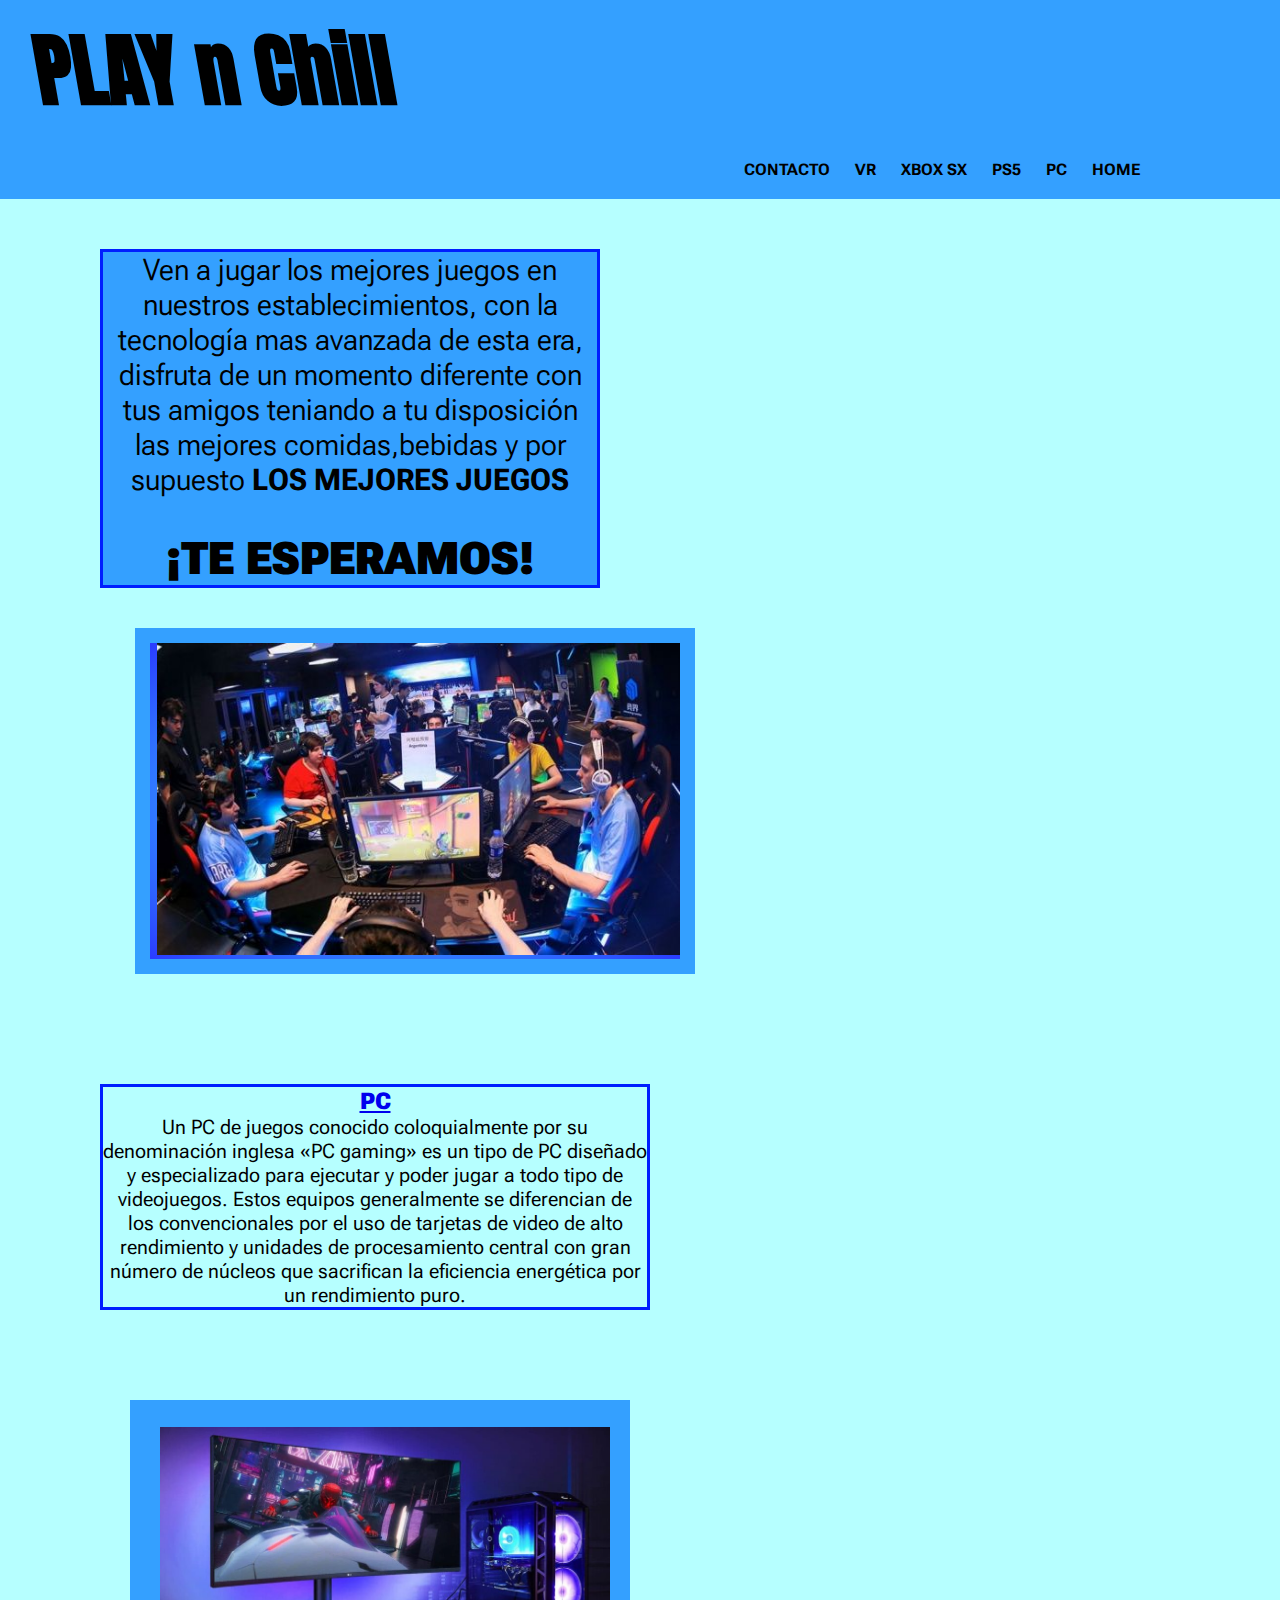
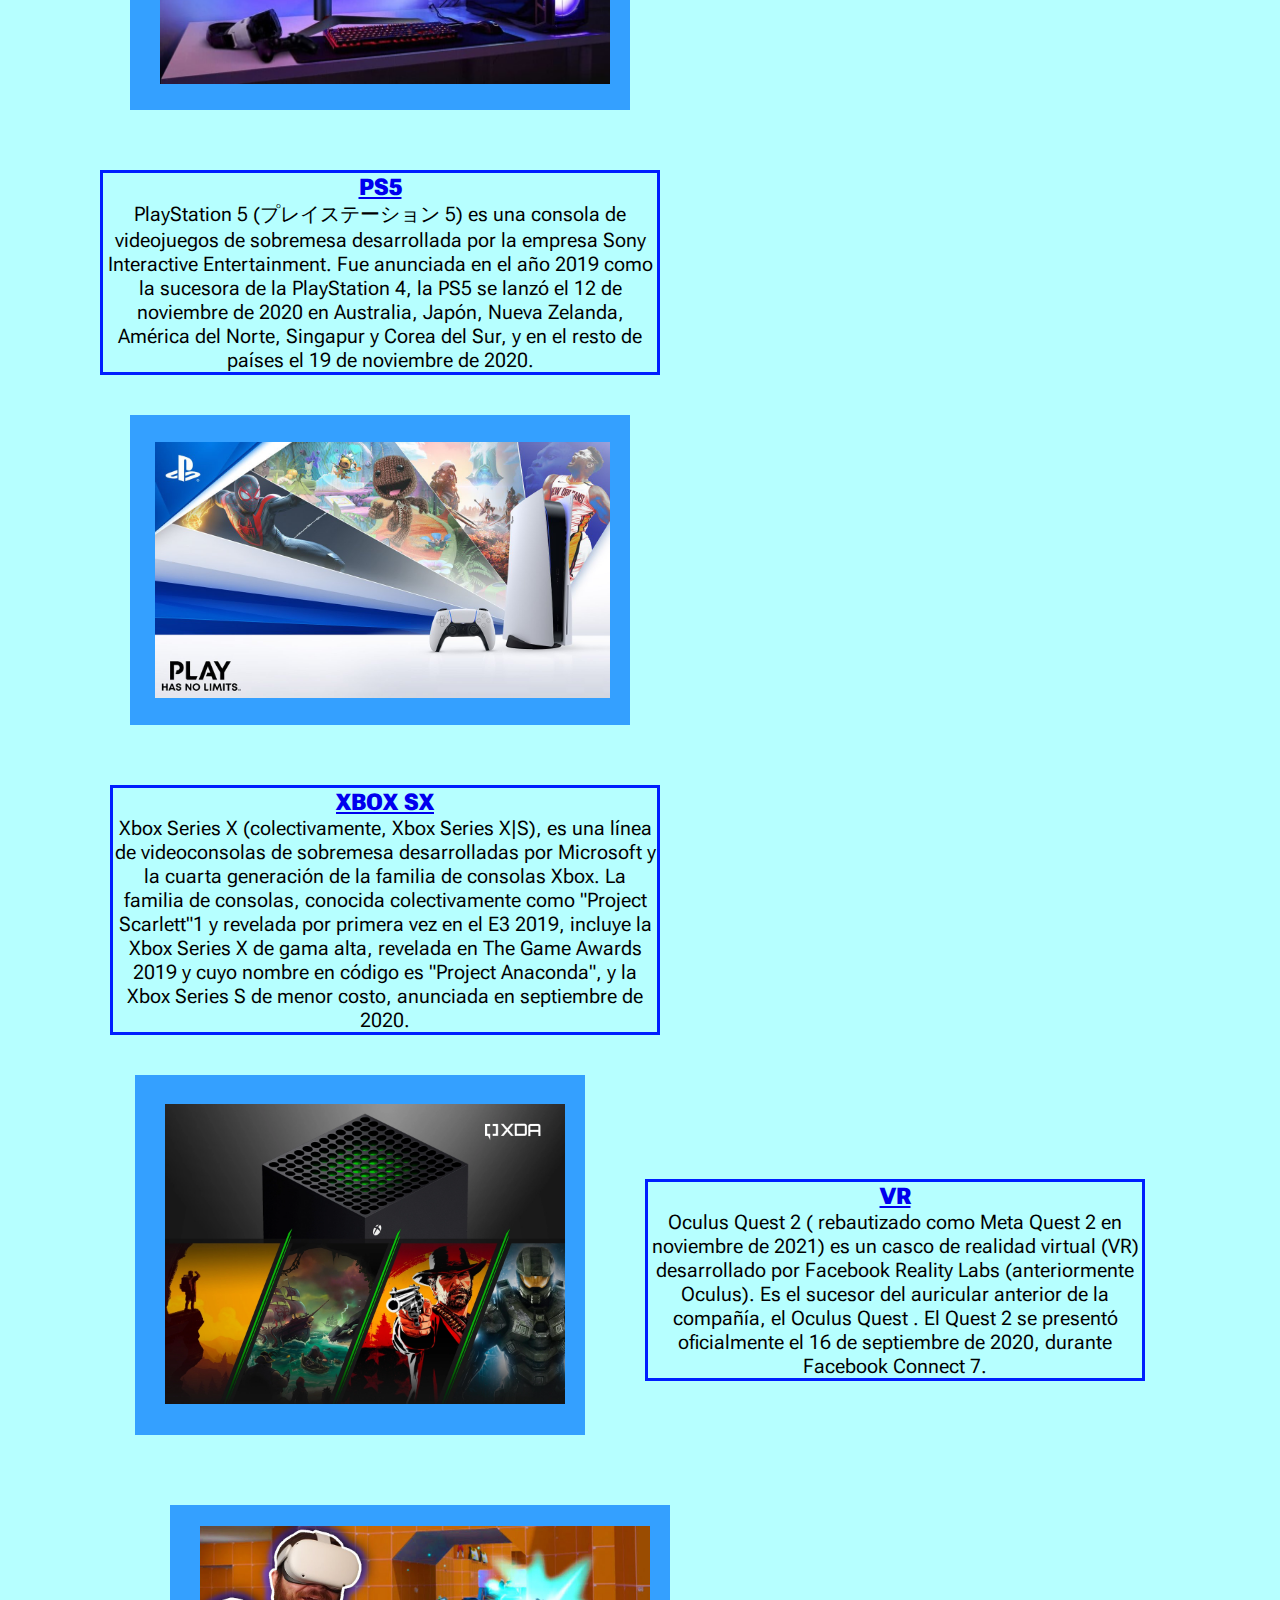
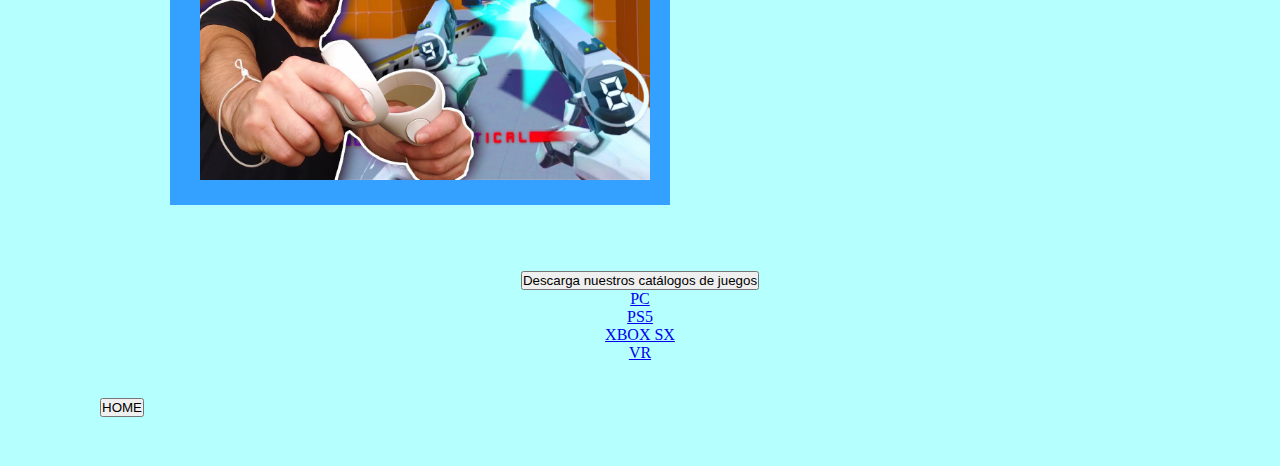
<file: index.html>
<!DOCTYPE html>
<html lang="en">
<head>
    <meta charset="UTF-8">
    <meta http-equiv="X-UA-Compatible" content="IE=edge">
    <meta name="viewport" content="width=device-width, initial-scale=1.0">
    <link rel="preconnect" href="https://fonts.googleapis.com">
    <link rel="preconnect" href="https://fonts.gstatic.com" crossorigin>
    <link href="https://fonts.googleapis.com/css2?family=Anton&family=Roboto+Flex:opsz,wght@8..144,300&display=swap" rel="stylesheet">
    <link href="https://cdn.jsdelivr.net/npm/bootstrap@5.2.0-beta1/dist/css/bootstrap.min.css" rel="stylesheet" integrity="sha384-0evHe/X+R7YkIZDRvuzKMRqM+OrBnVFBL6DOitfPri4tjfHxaWutUpFmBp4vmVor" crossorigin="anonymous">
     
      <link rel="stylesheet" href="Estilos.css">
      <title>Play n Chill</title>
</head>
<body>
     <header>
         <h1>
             PLAY n Chill
         </h1>

         <div class="menu">
            <section>
              <nav>
                <ul>
                    
                   <a href="index.html"><li>HOME</li></a>
                   <a href="PC.html"><li>PC</li></a>
                   <a href="PS5.html"><li>PS5</li></a>
                   <a href="XBOX SX.html"><li>XBOX SX</li></a>
                   <a href="VR.html"><li>VR</li></a>
                   <a href="CONTACTO.html"><li>CONTACTO</li></a>
                    
                </ul>
              </nav> 
            </section>
         </div>
     
     </header>

     <!-- dentro del comentario, como una oración --> 

    <main class="contenedorp">

    
       <section>
        <div class="letras-1" id="letras">
           <p>Ven a jugar los mejores juegos en nuestros establecimientos, con la tecnología mas avanzada de esta era, disfruta de un momento diferente con tus amigos teniando a tu disposición las mejores comidas,bebidas y por supuesto <b> LOS MEJORES JUEGOS</b> </p>
                <br>
           
           <h2><b>¡TE ESPERAMOS!</b></h2> 
        </div>

       </section>

       
       <div class="img-1" id="img">
          
            <img src="./imagenes/gente jugando en un cyber.jpeg" width="100%" alt="gaming place">
          
        
       </div>

    
         <br>

    <div class="letras-2" id="letras">
       <section>   
             <a href="PC.html"><h3><b>PC</b></h3></a>  
                 
             <p>Un PC de juegos conocido coloquialmente por su 
                denominación inglesa «PC gaming» es un tipo de PC 
                diseñado y especializado para ejecutar y poder jugar a todo 
                tipo de videojuegos. Estos equipos generalmente se 
                diferencian de los convencionales por el uso de tarjetas de 
                video de alto rendimiento y unidades de procesamiento 
                central con gran número de núcleos que sacrifican la 
                eficiencia energética por un rendimiento puro. </p>
       </section>
    </div>

    <div class="img-2" id="img" id="img">
       <img src="./imagenes/PC GAMING.jpg"  width="100%"   alt="PC GAMING">
     
    </div>

    <div class="letras-3" id="letras">
       <section>

        <a href="PS5.html"><h3><b>PS5</b></h3></a>
           
              
          <p>PlayStation 5 (プレイステーション 5) es una consola de videojuegos de sobremesa desarrollada por la empresa Sony Interactive Entertainment. Fue anunciada en el año 2019 como la sucesora de la PlayStation 4, la PS5 se lanzó el 12 de noviembre de 2020 en Australia, Japón, Nueva Zelanda, América del Norte, Singapur y Corea del Sur, y en el resto de países el 19 de noviembre de 2020. </p>
        
       </section>
    </div>

      <div class="img-3" id="img">
         <img src="./imagenes/ps5 games.jpg" width="100%" alt="PS5">
      </div>

    <div class="letras-4" id="letras">
       <section>
        <a href="XBOX SX.html"><h3><b>XBOX SX</b></h3></a>
        
          
          <p>Xbox Series X (colectivamente, Xbox Series X|S), es una línea de videoconsolas de sobremesa desarrolladas por Microsoft y la cuarta generación de la familia de consolas Xbox. La familia de consolas, conocida colectivamente como "Project Scarlett"1​ y revelada por primera vez en el E3 2019, incluye la Xbox Series X de gama alta, revelada en The Game Awards 2019 y cuyo nombre en código es "Project Anaconda", y la Xbox Series S de menor costo, anunciada en septiembre de 2020.</p>
        
       </section>
    </div>

    
    <div class="img-4" id="img">
         <img src="./imagenes/xbox pro" width="100%" alt="XBOX SX">
    </div>

    <div class="letras-5" id="letras"> 
       <section>

        <a href="VR.html"><h3><b>VR</b></h3></a>

         <p>Oculus Quest 2 ( rebautizado como Meta Quest 2 en noviembre de 2021) es un casco de realidad virtual (VR) desarrollado por Facebook Reality Labs (anteriormente Oculus). Es el sucesor del auricular anterior de la compañía, el Oculus Quest . El Quest 2 se presentó oficialmente el 16 de septiembre de 2020, durante Facebook Connect 7.</p>
       
      </section>
    </div> 
    

    <div class="img-5" id="img">
      <img src="./imagenes/vr gaming.jpg"  width="100%" alt="OCULUS VR">
    </div>
   

    </main>

    <br>
    <br>

      <!--Agregué botón para descargas de bootstrap con varias opciones-->

      <div class="descarga">
         <button class="btn btn-secondary dropdown-toggle" type="button" id="dropdownMenuButton1" data-bs-toggle="dropdown" aria-expanded="false">
           Descarga nuestros catálogos de juegos
         </button>
         <ul class="dropdown-menu" aria-labelledby="dropdownMenuButton1">
           <li><a class="dropdown-item" href="#">PC</a></li>
           <li><a class="dropdown-item" href="#">PS5</a></li>
           <li><a class="dropdown-item" href="#">XBOX SX</a></li>
           <li><a class="dropdown-item" href="#">VR</a></li>
         </ul>
       </div>

      
      <br>
      <br>

      <a href="index.html" class="botonhome"> <button type="button" class="btn btn-outline-primary" >HOME</button></a>

    <footer>

        <h5>
         <b>RBinc.2022</b>
        </h5>


    </footer>

    
    
        <!-- JavaScript Bundle with Popper -->
<script src="https://cdn.jsdelivr.net/npm/bootstrap@5.2.0-beta1/dist/js/bootstrap.bundle.min.js" integrity="sha384-pprn3073KE6tl6bjs2QrFaJGz5/SUsLqktiwsUTF55Jfv3qYSDhgCecCxMW52nD2" crossorigin="anonymous"></script>

</body>
</html>
</file>
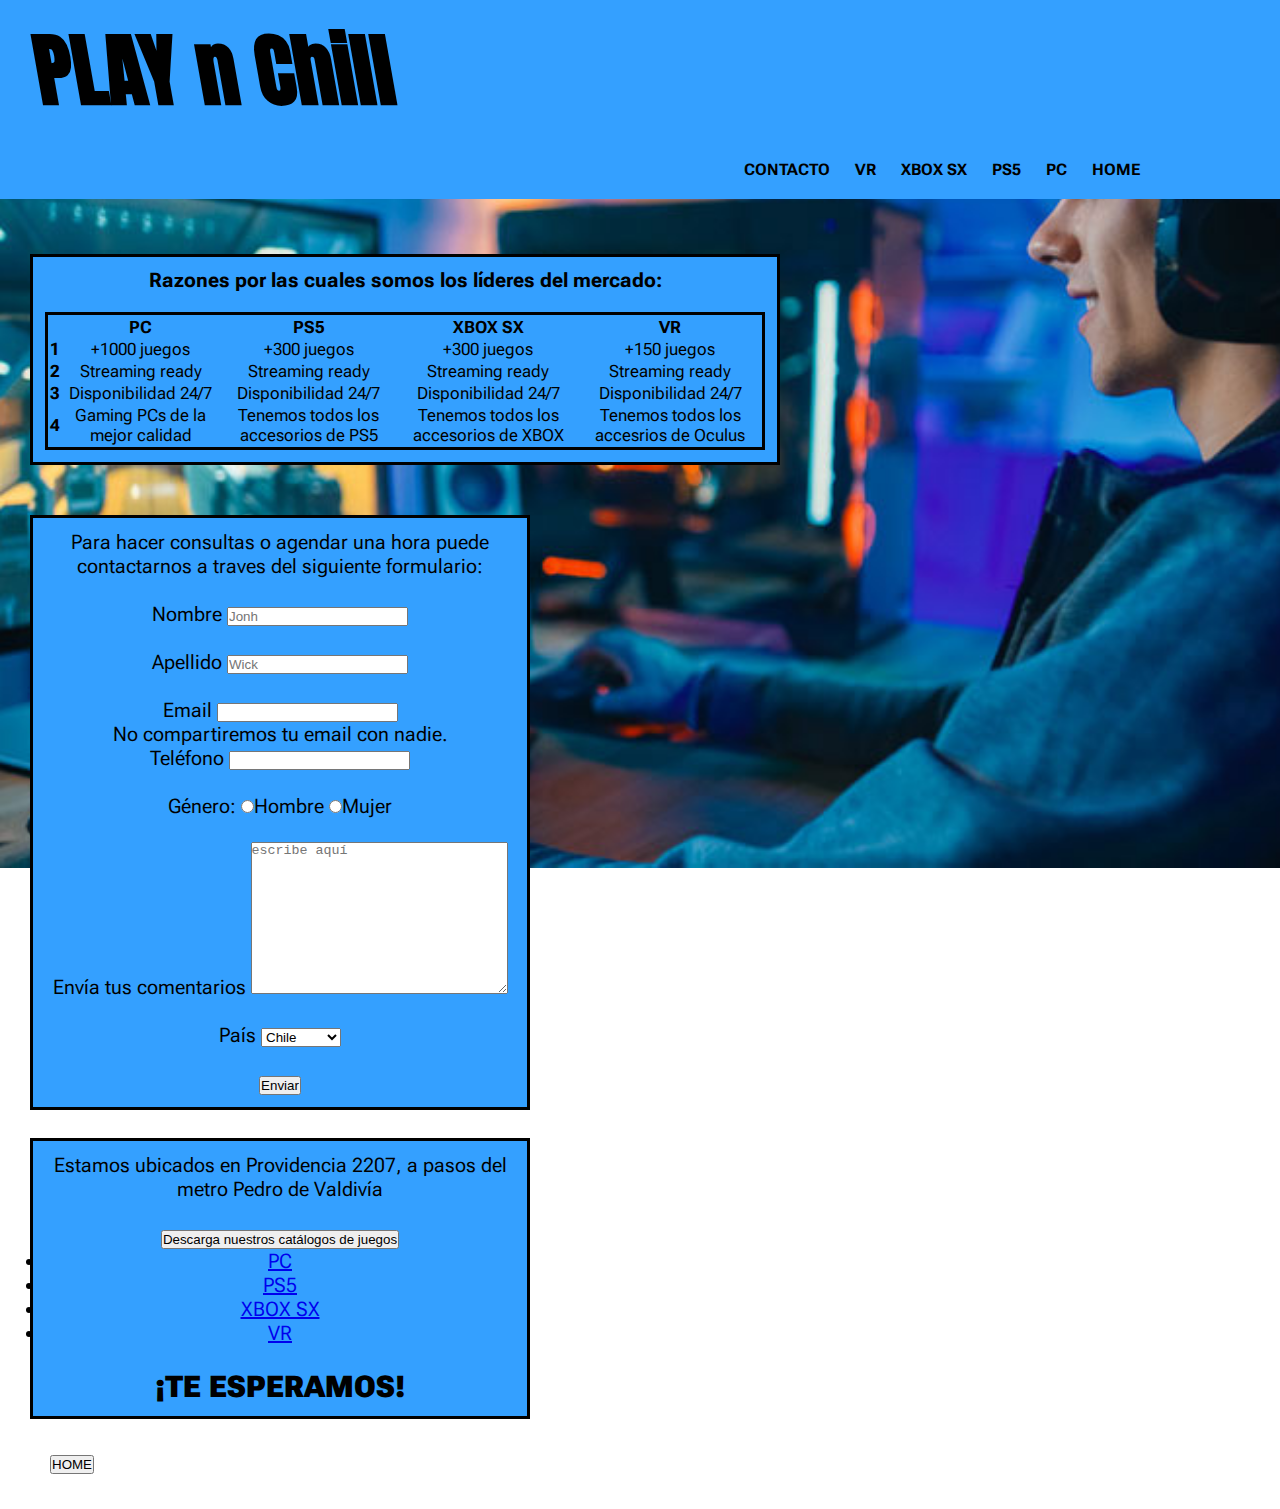
<file: CONTACTO.html>
<!DOCTYPE html>
<html lang="en">
<head>
    <meta charset="UTF-8">
    <meta http-equiv="X-UA-Compatible" content="IE=edge">
    <meta name="viewport" content="width=device-width, initial-scale=1.0">
    <link rel="preconnect" href="https://fonts.googleapis.com">
    <link rel="preconnect" href="https://fonts.gstatic.com" crossorigin>
    <link href="https://fonts.googleapis.com/css2?family=Anton&family=Roboto+Flex:opsz,wght@8..144,300&display=swap" rel="stylesheet">
    <link href="https://cdn.jsdelivr.net/npm/bootstrap@5.2.0-beta1/dist/css/bootstrap.min.css" rel="stylesheet" integrity="sha384-0evHe/X+R7YkIZDRvuzKMRqM+OrBnVFBL6DOitfPri4tjfHxaWutUpFmBp4vmVor" crossorigin="anonymous">

     <link rel="stylesheet" href="estiloscontacto.css">

    <title>Play n Chill</title>
</head>
<body>
     <header>
         <h1>
             PLAY n Chill
         </h1>

        
         <div class="menu">
            <section>
                <ul>
                    
                   <a href="index.html"><li>HOME</li></a>
                   <a href="PC.html"><li>PC</li></a>
                   <a href="PS5.html"><li>PS5</li></a>
                   <a href="XBOX SX.html"><li>XBOX SX</li></a>
                   <a href="VR.html"><li>VR</li></a>
                   <a href="CONTACTO.html"><li>CONTACTO</li></a>
                    
                </ul>
     
            </section>
         </div>

     </header>  

<div class="img-gaming">    
    <main class="contenedorp">

    <div class="letras-tabla" id="cajas">
          <section>
          
          <H3>Razones por las cuales somos los líderes del mercado:</H3>

            <br>

          <!--Agregué tabla de bootstrap y le coloqué mi contenido-->

            <table class="table">
                <thead>
                  <tr>
                    <th scope="col"></th>
                    <th scope="col">PC</th>
                    <th scope="col">PS5</th>
                    <th scope="col">XBOX SX</th>
                    <th scope="col">VR</th>
                  </tr>
                </thead>
                <tbody>
                  <tr>
                    <th scope="row">1</th>
                    <td>+1000 juegos</td>
                    <td>+300 juegos</td>
                    <td>+300 juegos</td>
                    <td>+150 juegos</td>
                  </tr>
                  <tr>
                    <th scope="row">2</th>
                    <td>Streaming ready</td>
                    <td>Streaming ready</td>
                    <td>Streaming ready</td>
                    <td>Streaming ready</td>
                  </tr>
                  <tr>
                    <th scope="row">3</th>
                    <td>Disponibilidad 24/7</td>
                    <td>Disponibilidad 24/7</td>
                    <td>Disponibilidad 24/7</td>
                    <td>Disponibilidad 24/7</td>
                  </tr>
                  <tr>
                    <th scope="row">4</th>
                    <td>Gaming PCs de la mejor calidad</td>
                    <td>Tenemos todos los accesorios de PS5</td>
                    <td>Tenemos todos los accesorios de XBOX</td>
                    <td>Tenemos todos los accesrios de Oculus</td>
                  </tr>
              
                </tbody>
              </table>     

        </section>
     </div>
   
           
           <br>


    <section>
        <div class="form" id="cajas">
           <P>Para hacer consultas o agendar una hora puede contactarnos a traves del siguiente formulario:</P>

           <br>

           <form action="">
               <div>
                   <label for="nombre">Nombre</label>
                   <input type="text" name="nombre" placeholder="Jonh">
               </div>
               <br>

               <div>
                <label for="apellido">Apellido</label>
                <input type="text" name="apellido" placeholder="Wick">
              </div>
            <br>

      <!--Agregué formulario de bootstrap para el email y el teléfono-->
            
                <div class="mb-3">
                  <label for="exampleInputEmail1" class="form-label">Email</label>
                  <input type="email" class="form-control" id="exampleInputEmail1" aria-describedby="emailHelp">
                  <div id="emailHelp" class="form-text">No compartiremos tu email con nadie.</div>
                </div>
                <div class="mb-3">
                  <label for="exampleInputPassword1" class="form-label">Teléfono</label>
                  <input type="password" class="form-control" id="exampleInputPassword1">
                </div>
              
             
            <br>

            <div>
                <label for="sexo">Género:</label>
                <input type="radio" name="sexo" value="Hombre">Hombre
                <input type="radio" name="sexo" value="Mujer">Mujer
            </div>

            <br>

            <div>
                <label for="Comentarios">Envía tus comentarios</label>
                <textarea name="comentarios" id="" cols="30" rows="10" placeholder="escribe aquí"></textarea>
            </div>

            <br>

            <div>
                <label for="País">País</label>
                <select name="país" id="">
                  <option value="Chile">Chile</option>
                  <option value="Argentina">Argentina</option>

                  <br>


                </select>
            </div>

              <br>

            <div>
                <button type="submit" class="btn btn-primary">Enviar</button>
            </div>

            

        </div>

            <br>



           </form>

          <div class="location"id="cajas">
                 <p>Estamos ubicados en Providencia 2207, a pasos del metro Pedro de Valdivía</p>

                 <br>


               <!--Agregué botón para descargas de bootstrap con varias opciones-->


                 <div class="descarga">
                  <button class="btn btn-secondary dropdown-toggle" type="button" id="dropdownMenuButton1" data-bs-toggle="dropdown" aria-expanded="false">
                    Descarga nuestros catálogos de juegos
                  </button>
                  <ul class="dropdown-menu" aria-labelledby="dropdownMenuButton1">
                    <li><a class="dropdown-item" href="#">PC</a></li>
                    <li><a class="dropdown-item" href="#">PS5</a></li>
                    <li><a class="dropdown-item" href="#">XBOX SX</a></li>
                    <li><a class="dropdown-item" href="#">VR</a></li>
                  </ul>
                </div>
                 <br>
                 
                  <h2>
                       <b>¡TE ESPERAMOS!</b>
                  </h2>
          </div>

      </section>

</div>
     
  <br>
    </main>
    <br>


    

        <!-- JavaScript Bundle with Popper -->
    <script src="https://cdn.jsdelivr.net/npm/bootstrap@5.2.0-beta1/dist/js/bootstrap.bundle.min.js" integrity="sha384-pprn3073KE6tl6bjs2QrFaJGz5/SUsLqktiwsUTF55Jfv3qYSDhgCecCxMW52nD2" crossorigin="anonymous"></script>

    <a href="index.html" class="botonhome"> <button type="button" class="btn btn-outline-primary" >HOME</button></a>

    <br>
    <footer>
        <h5>
            <b>RBinc.2022 </b> 
        </h5>
    </footer>
</body>
</html>
</file>
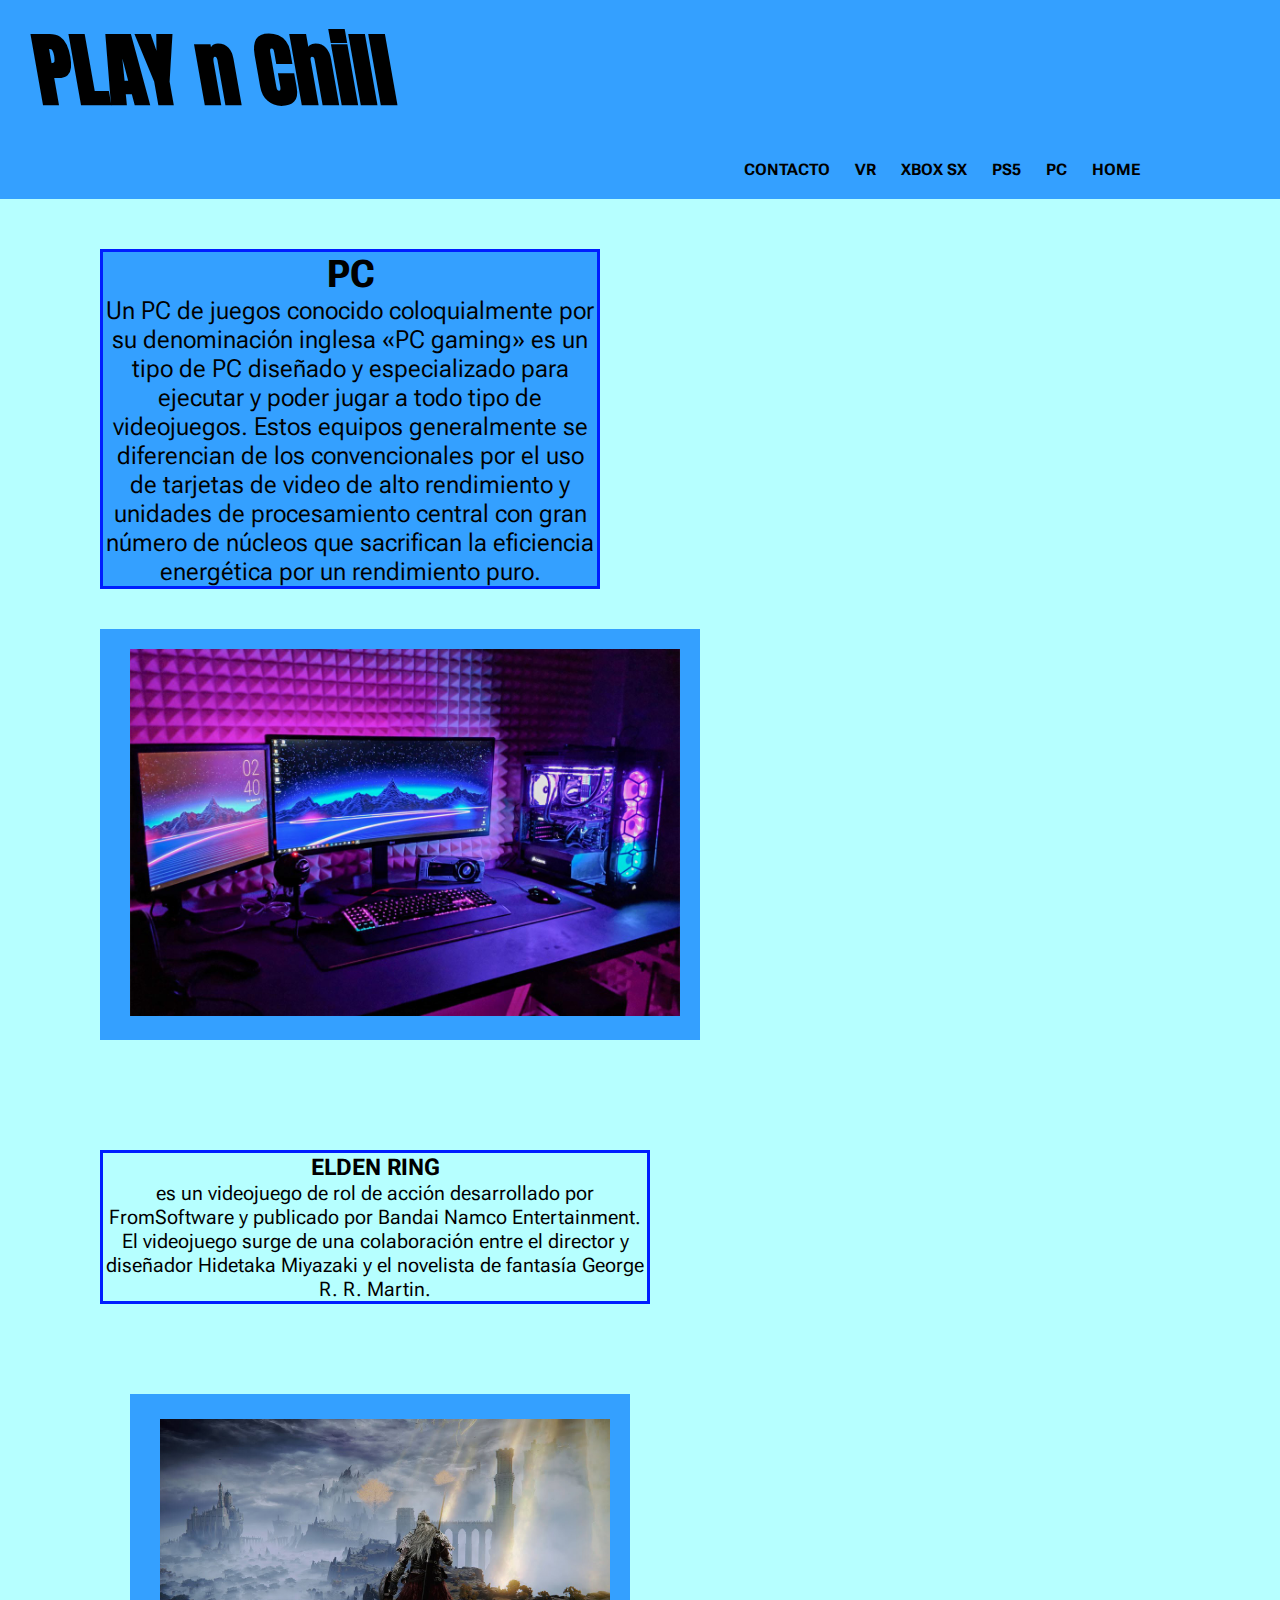
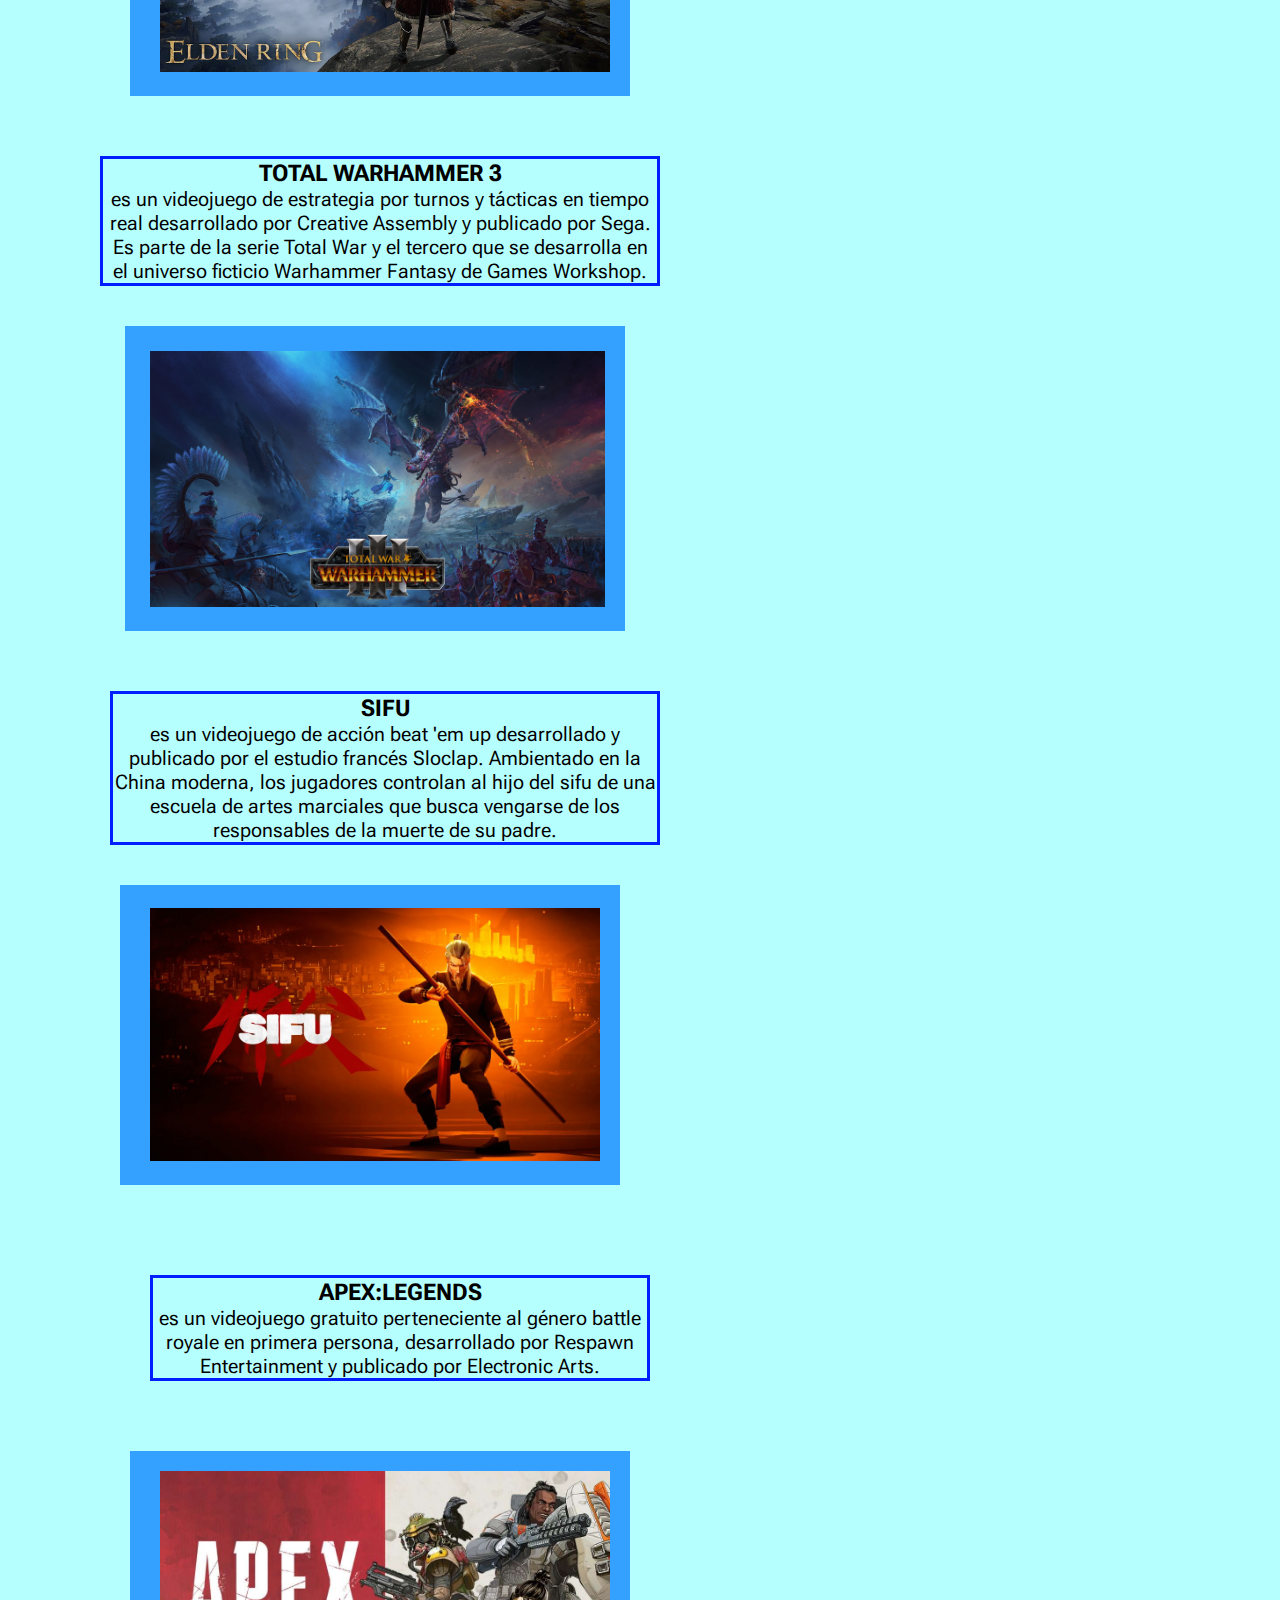
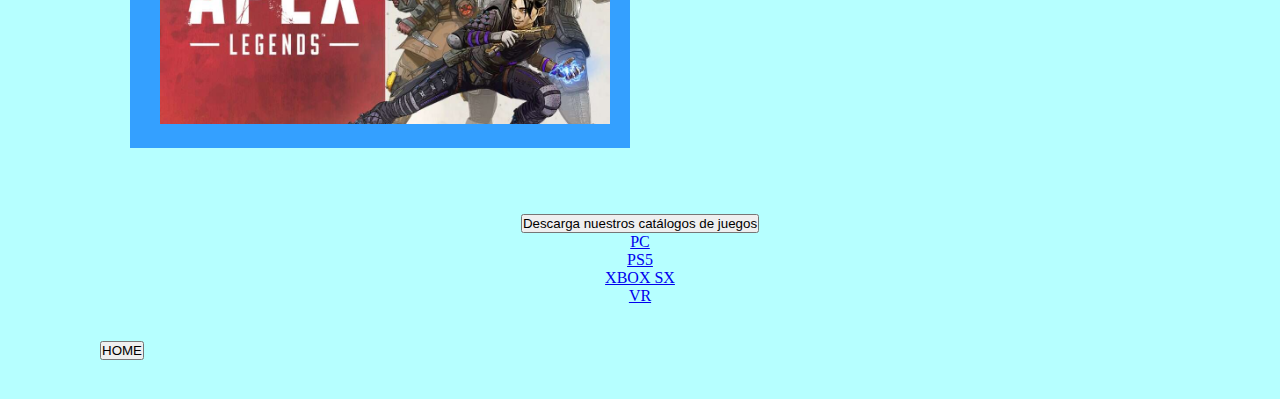
<file: PC.html>
<!DOCTYPE html>
<html lang="en">
<head>
    <meta charset="UTF-8">
    <meta http-equiv="X-UA-Compatible" content="IE=edge">
    <meta name="viewport" content="width=device-width, initial-scale=1.0">
    <link rel="preconnect" href="https://fonts.googleapis.com">
    <link rel="preconnect" href="https://fonts.gstatic.com" crossorigin>
    <link href="https://fonts.googleapis.com/css2?family=Anton&family=Roboto+Flex:opsz,wght@8..144,300&display=swap" rel="stylesheet">
    <link href="https://cdn.jsdelivr.net/npm/bootstrap@5.2.0-beta1/dist/css/bootstrap.min.css" rel="stylesheet" integrity="sha384-0evHe/X+R7YkIZDRvuzKMRqM+OrBnVFBL6DOitfPri4tjfHxaWutUpFmBp4vmVor" crossorigin="anonymous">

    <link rel="stylesheet" href="estilospc.css">

    <title>Play n Chill</title>
</head>
<body>
     <header>
         <h1>
             PLAY n Chill
         </h1>
       <div class="menu">
           <section>
             <ul>
                
               <a href="index.html"><li>HOME</li></a>
               <a href="PC.html"><li>PC</li></a>
               <a href="PS5.html"><li>PS5</li></a>
               <a href="XBOX SX.html"><li>XBOX SX</li></a>
               <a href="VR.html"><li>VR</li></a>
               <a href="CONTACTO.html"><li>CONTACTO</li></a>
                
             </ul>
 
          </section>
      </div>

     </header>  
    
    <!--Contenedor padre para aplicar Grid y flexbox-->
     
    <main class="contenedorp">

       <section>
         <div class="letras-1" id="letras"> 
           <h2>
              PC
           </h2>

           <p>Un PC de juegos conocido coloquialmente por su denominación inglesa «PC gaming» es un tipo de PC diseñado y especializado para ejecutar y poder jugar a todo tipo de videojuegos. Estos equipos generalmente se diferencian de los convencionales por el uso de tarjetas de video de alto rendimiento y unidades de procesamiento central con gran número de núcleos que sacrifican la eficiencia energética por un rendimiento puro. </p>
         
        </div>  
       </section>

       <div class="img-1" id="img">
         <img src="./imagenes/pro gaming pc.jpg"  width="100%" alt="gaming pc">
       </div>
<br>
       <section> 
          <div class="letras-2" id="letras">  
             <h3>
                ELDEN RING
             </h3>
                 
              <p>es un videojuego de rol de acción desarrollado por FromSoftware y publicado por Bandai Namco Entertainment. El videojuego surge de una colaboración entre el director y diseñador Hidetaka Miyazaki y el novelista de fantasía George R. R. Martin. </p>
              
          </div>
       </section>

       <div class="img-2" id="img">
         <img src="./imagenes/elden ring.jpeg"  width="100%" alt="elden ring">
      </div>

       <section>
          <div class="letras-3" id="letras">
               <h3>
                  TOTAL WARHAMMER 3
               </h3>
                
               <p> es un videojuego de estrategia por turnos y tácticas en tiempo real desarrollado por Creative Assembly y publicado por Sega. Es parte de la serie Total War y el tercero que se desarrolla en el universo ficticio Warhammer Fantasy de Games Workshop.</p>
          </div>
       </section>

       <div class="img-3" id="img">
         <img src="./imagenes/total warhammer 3.jpg" width="100%" alt="warhammer">
       </div>


       <section>
          <div class="letras-4" id="letras">
                <h3>
                  SIFU
                </h3>
               
                <p> es un videojuego de acción beat 'em up desarrollado y publicado por el estudio francés Sloclap. Ambientado en la China moderna, los jugadores controlan al hijo del sifu de una escuela de artes marciales que busca vengarse de los responsables de la muerte de su padre.</p>
          </div>
       </section>
       
       <div class="img-4" id="img">
         <img src="./imagenes/sifu game.jpg" width="100%" alt="sifu">
      </div>
 

       <section> 
             <div class="letras-5" id="letras">
                  <h3>
                    APEX:LEGENDS
                  </h3>
                  
                  <p>es un videojuego gratuito perteneciente al género battle royale en primera persona, desarrollado por Respawn Entertainment y publicado por Electronic Arts.</p>
             </div>
        </section>
        
        <div class="img-5" id="img">
         <img src="./imagenes/APEX L.jpg"  width="100%" alt="apex">
      </div>

    </main>

    <br>
    <br>

      <!--Agregué botón para descargas de bootstrap con varias opciones-->

      <div class="descarga">
         <button class="btn btn-secondary dropdown-toggle" type="button" id="dropdownMenuButton1" data-bs-toggle="dropdown" aria-expanded="false">
           Descarga nuestros catálogos de juegos
         </button>
         <ul class="dropdown-menu" aria-labelledby="dropdownMenuButton1">
           <li><a class="dropdown-item" href="#">PC</a></li>
           <li><a class="dropdown-item" href="#">PS5</a></li>
           <li><a class="dropdown-item" href="#">XBOX SX</a></li>
           <li><a class="dropdown-item" href="#">VR</a></li>
         </ul>
       </div>

       <br>
       <br>

       <a href="index.html" class="botonhome"> <button type="button" class="btn btn-outline-primary">HOME</button></a>


    <footer>
        <h4>
            <b>RBinc.2022</b>
        </h4>
    </footer>

            <!-- JavaScript Bundle with Popper -->
<script src="https://cdn.jsdelivr.net/npm/bootstrap@5.2.0-beta1/dist/js/bootstrap.bundle.min.js" integrity="sha384-pprn3073KE6tl6bjs2QrFaJGz5/SUsLqktiwsUTF55Jfv3qYSDhgCecCxMW52nD2" crossorigin="anonymous"></script>

</body>
</html>
</file>
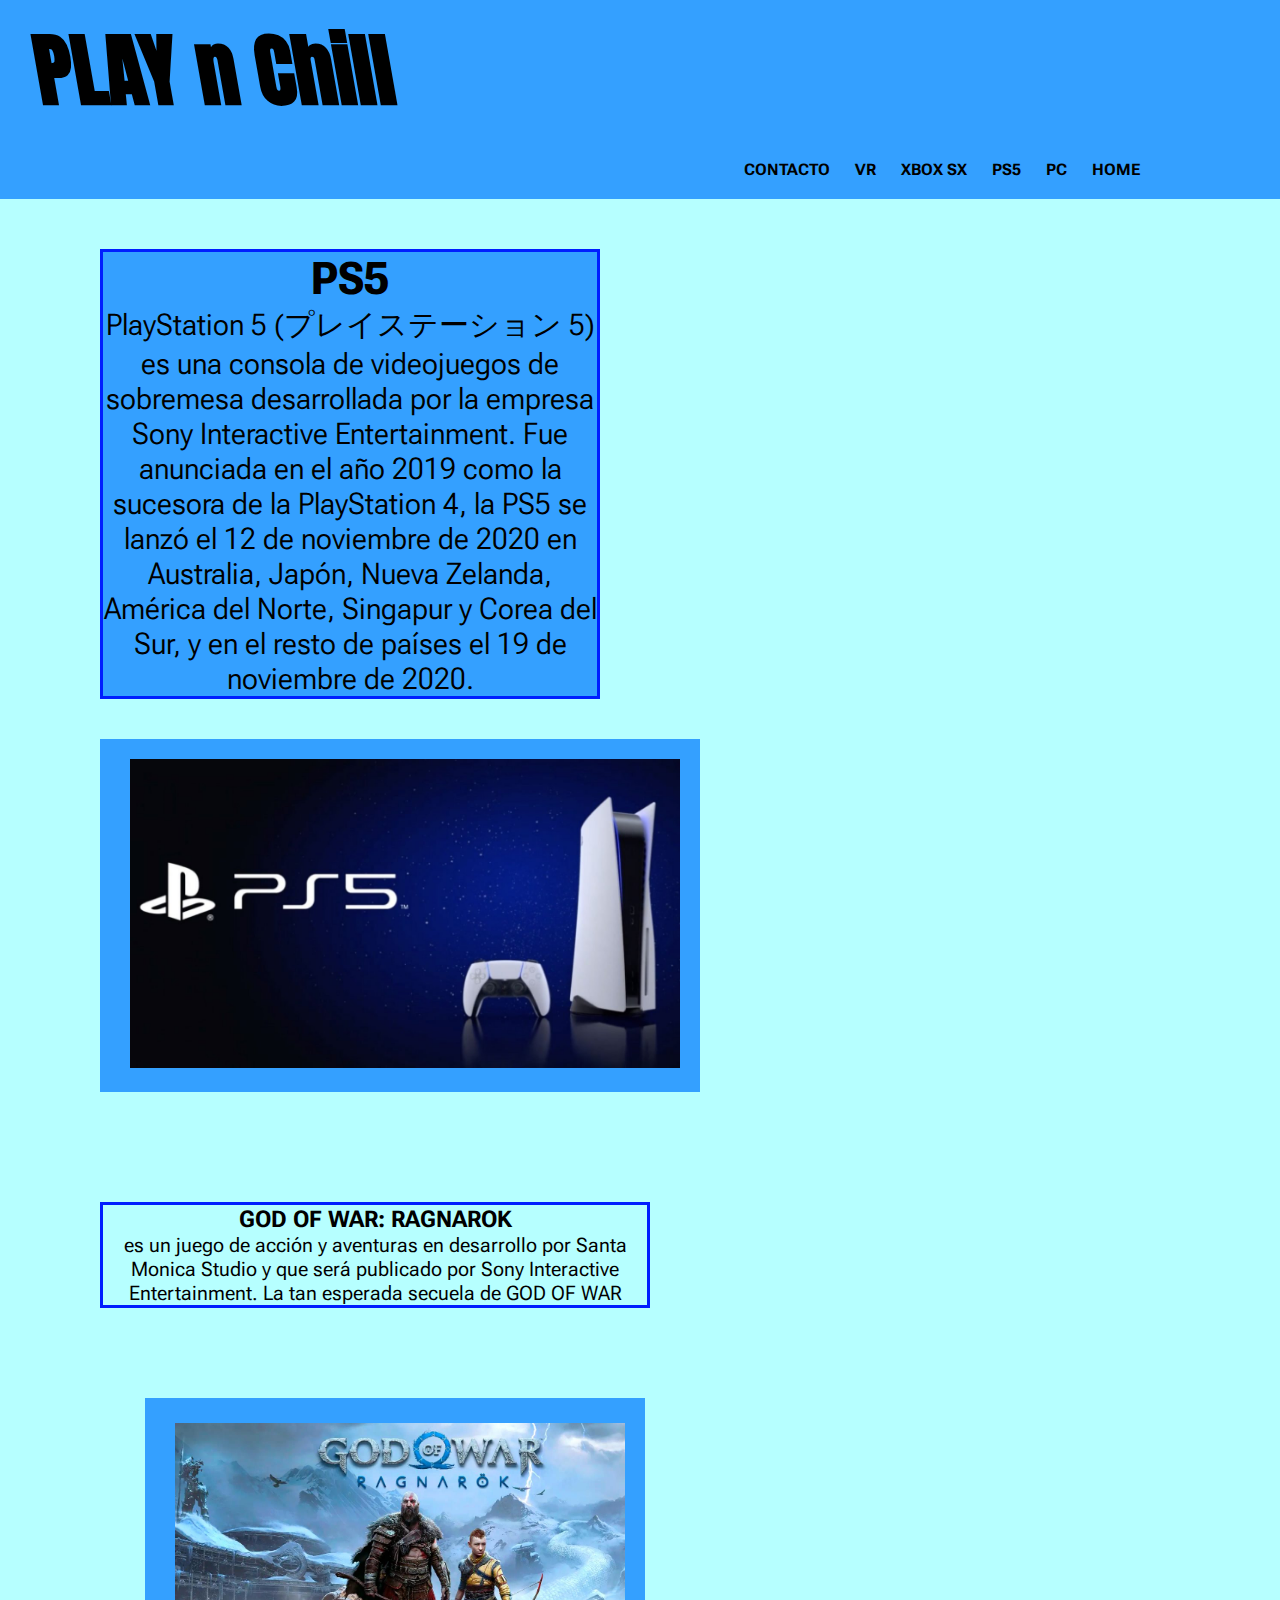
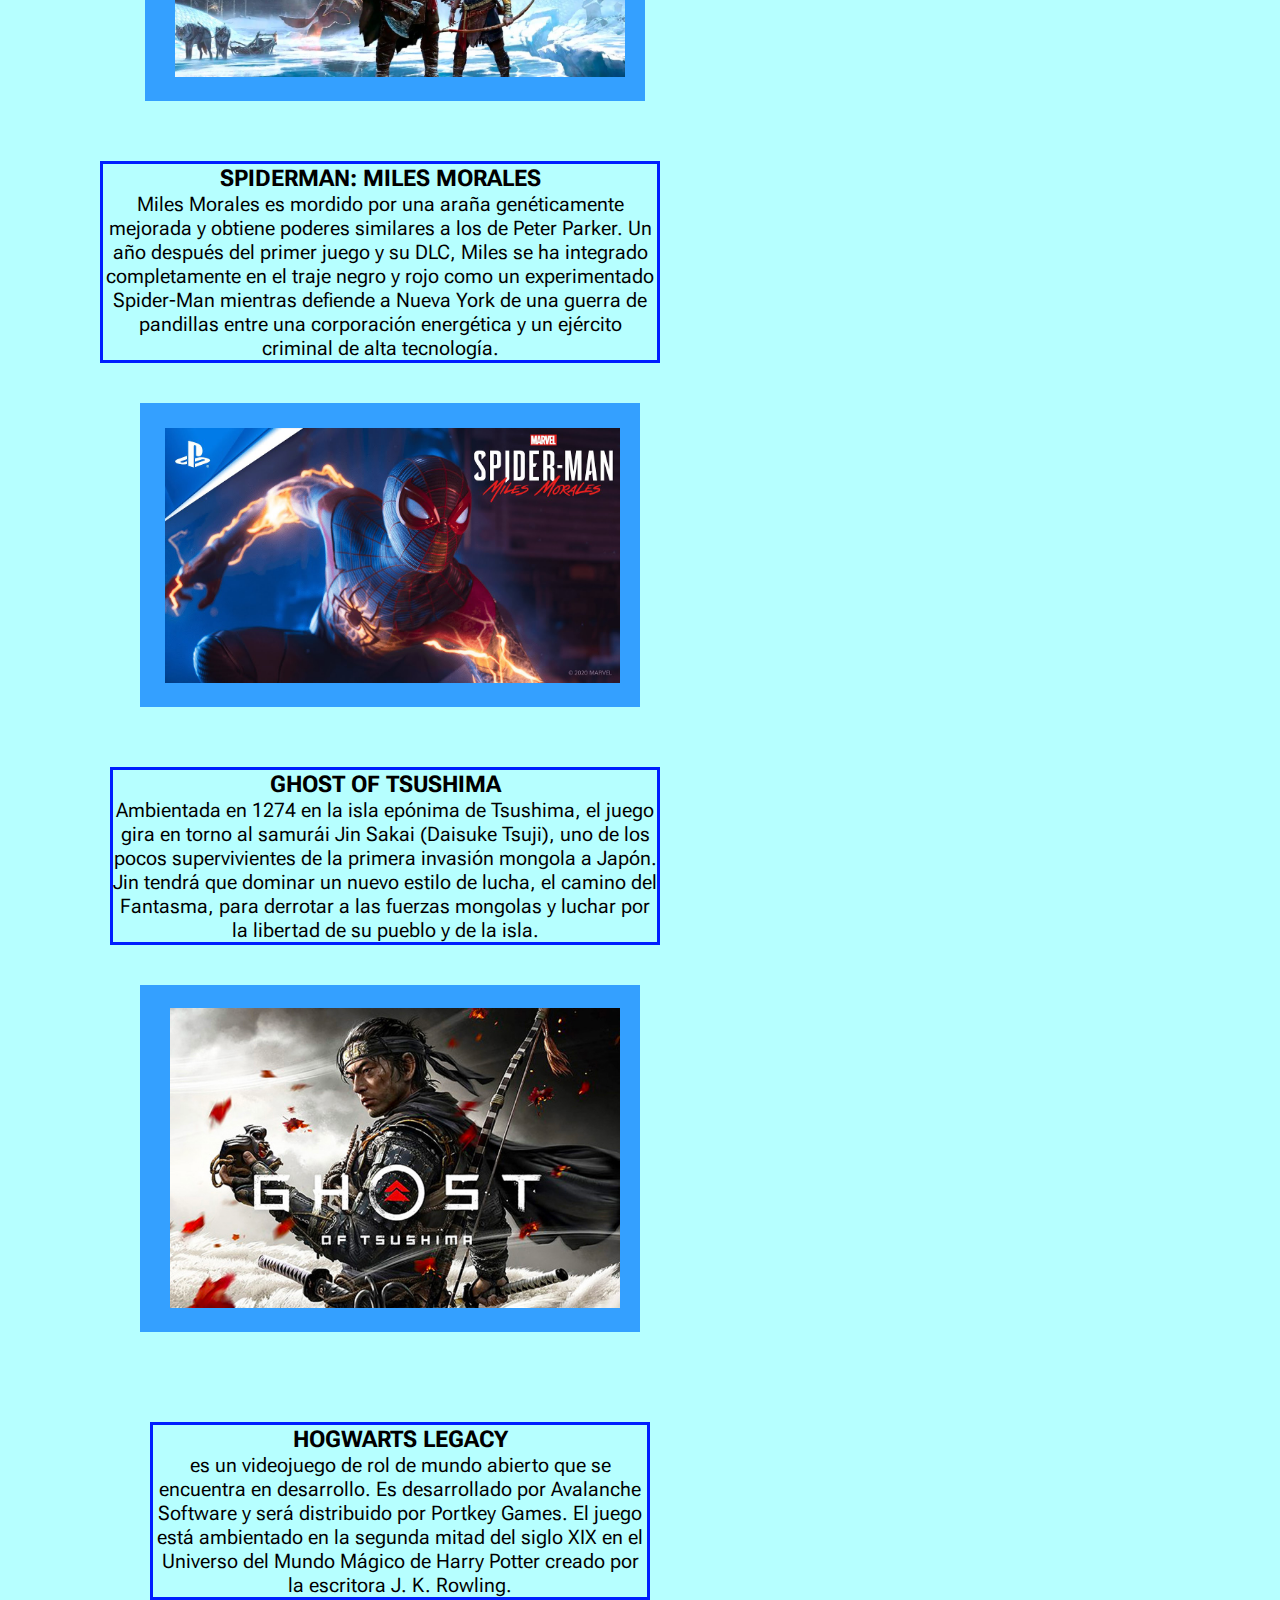
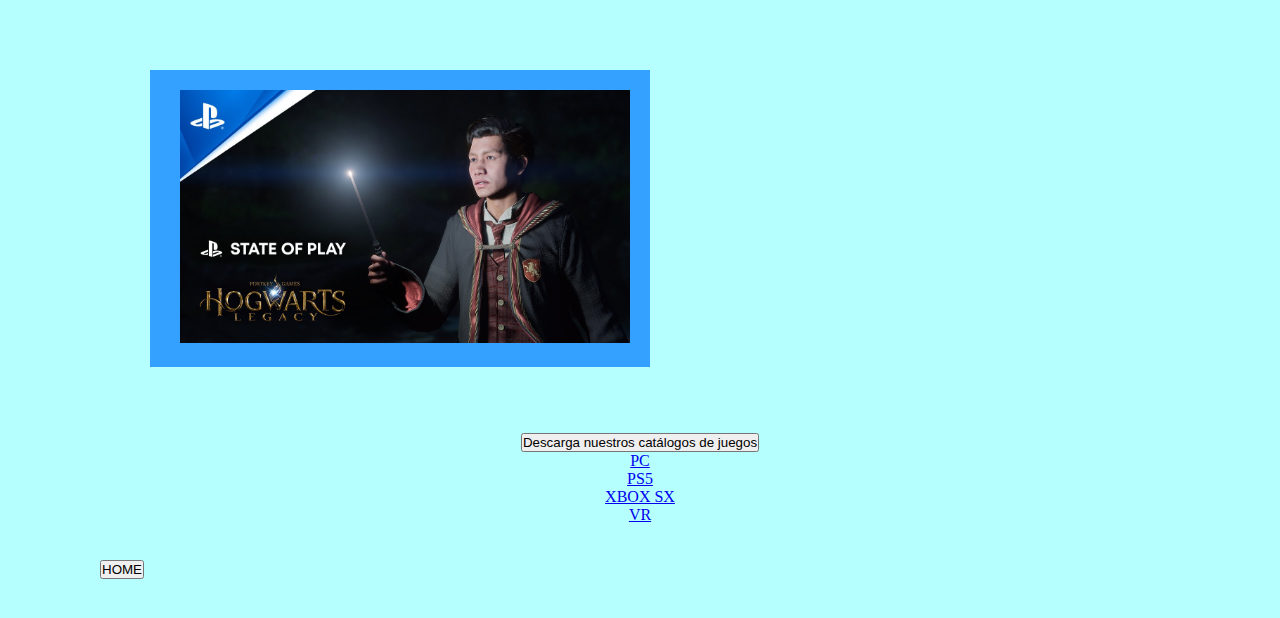
<file: PS5.html>
<!DOCTYPE html>
<html lang="en">
<head>
    <meta charset="UTF-8">
    <meta http-equiv="X-UA-Compatible" content="IE=edge">
    <meta name="viewport" content="width=device-width, initial-scale=1.0">
    <link rel="preconnect" href="https://fonts.googleapis.com">
    <link rel="preconnect" href="https://fonts.gstatic.com" crossorigin>
    <link href="https://fonts.googleapis.com/css2?family=Anton&family=Roboto+Flex:opsz,wght@8..144,300&display=swap" rel="stylesheet">
    <link href="https://cdn.jsdelivr.net/npm/bootstrap@5.2.0-beta1/dist/css/bootstrap.min.css" rel="stylesheet" integrity="sha384-0evHe/X+R7YkIZDRvuzKMRqM+OrBnVFBL6DOitfPri4tjfHxaWutUpFmBp4vmVor" crossorigin="anonymous">

    <link rel="stylesheet" href="estilosps5.css">

    <title>Play n Chill</title>
</head>
<body>
     <header>
         <h1>
             PLAY n Chill
         </h1>

       <div class="menu">
           <section>
             <ul>
                
               <a href="index.html"><li>HOME</li></a>
               <a href="PC.html"><li>PC</li></a>
               <a href="PS5.html"><li>PS5</li></a>
               <a href="XBOX SX.html"><li>XBOX SX</li></a>
               <a href="VR.html"><li>VR</li></a>
               <a href="CONTACTO.html"><li>CONTACTO</li></a>
                
             </ul>
 
          </section>
       </div>

     </header>  
    
    <main class="contenedorp">

       <section>
         <div class="letras-1" id="letras"> 
           <h2>
              PS5
           </h2>

           <p>PlayStation 5 (プレイステーション 5) es una consola de videojuegos de sobremesa desarrollada por la empresa Sony Interactive Entertainment. Fue anunciada en el año 2019 como la sucesora de la PlayStation 4, la PS5 se lanzó el 12 de noviembre de 2020 en Australia, Japón, Nueva Zelanda, América del Norte, Singapur y Corea del Sur, y en el resto de países el 19 de noviembre de 2020.</p>
         
        </div>  
       </section>

       <div class="img-1" id="img">
         <img src="./imagenes/PS5 CONSOLEE.jpg"  width="100%" alt="ps5">
       </div>
<br>
       <section> 
          <div class="letras-2" id="letras">  
             <h3>
                GOD OF WAR: RAGNAROK
             </h3>
                 
              <p>es un juego de acción y aventuras en desarrollo por Santa Monica Studio y que será publicado por Sony Interactive Entertainment. La tan esperada secuela de GOD OF WAR </p>
              
          </div>
       </section>

       <div class="img-2" id="img">
         <img src="./imagenes/GOW RAGNA.jpeg"  width="100%" alt="gow">
      </div>

       <section>
          <div class="letras-3" id="letras">
               <h3>
                  SPIDERMAN: MILES MORALES
               </h3>
                
               <p>Miles Morales es mordido por una araña genéticamente mejorada y obtiene poderes similares a los de Peter Parker. Un año después del primer juego y su DLC, Miles se ha integrado completamente en el traje negro y rojo como un experimentado Spider-Man mientras defiende a Nueva York de una guerra de pandillas entre una corporación energética y un ejército criminal de alta tecnología.</p>
          </div>
       </section>

       <div class="img-3" id="img">
         <img src="./imagenes/spiderman miles.jpg" width="100%" alt="spiderman">
       </div>

       <section>
          <div class="letras-4" id="letras">
                <h3>
                  GHOST OF TSUSHIMA
                </h3>
               
                <p>Ambientada en 1274 en la isla epónima de Tsushima, el juego gira en torno al samurái Jin Sakai (Daisuke Tsuji), uno de los pocos supervivientes de la primera invasión mongola a Japón. Jin tendrá que dominar un nuevo estilo de lucha, el camino del Fantasma, para derrotar a las fuerzas mongolas y luchar por la libertad de su pueblo y de la isla.</p>
          </div>
       </section>

       <div class="img-4" id="img">
         <img src="./imagenes/ghost of ttt.jpg" width="100%" alt="ghost">
      </div>
 

       <section>
             <div class="letras-5" id="letras">
                  <h3>
                     HOGWARTS LEGACY
                  </h3>
                  
                     <p> es un videojuego de rol de mundo abierto que se encuentra en desarrollo.
                     Es desarrollado por Avalanche Software y será distribuido por Portkey Games. El juego está ambientado en la segunda mitad del siglo XIX en el Universo del Mundo Mágico de Harry Potter creado por la escritora J. K. Rowling.</p>
             </div>
        </section>

        <div class="img-5" id="img">
         <img src="./imagenes/hogwarts legacy.jpg"  width="100%" alt="hogwarts">
       </div> 

    </main>


    <br>
    <br>

      <!--Agregué botón para descargas de bootstrap con varias opciones-->

      <div class="descarga">
         <button class="btn btn-secondary dropdown-toggle" type="button" id="dropdownMenuButton1" data-bs-toggle="dropdown" aria-expanded="false">
           Descarga nuestros catálogos de juegos
         </button>
         <ul class="dropdown-menu" aria-labelledby="dropdownMenuButton1">
           <li><a class="dropdown-item" href="#">PC</a></li>
           <li><a class="dropdown-item" href="#">PS5</a></li>
           <li><a class="dropdown-item" href="#">XBOX SX</a></li>
           <li><a class="dropdown-item" href="#">VR</a></li>
         </ul>
       </div>

       <br>
       <br>

       <a href="index.html" class="botonhome"> <button type="button" class="btn btn-outline-primary" >HOME</button></a>


      
    <footer>
        <h4>
         <b>RBinc.2022</b>
        </h4>

                <!-- JavaScript Bundle with Popper -->
<script src="https://cdn.jsdelivr.net/npm/bootstrap@5.2.0-beta1/dist/js/bootstrap.bundle.min.js" integrity="sha384-pprn3073KE6tl6bjs2QrFaJGz5/SUsLqktiwsUTF55Jfv3qYSDhgCecCxMW52nD2" crossorigin="anonymous"></script>
    </footer>
</body>
</html>
</file>
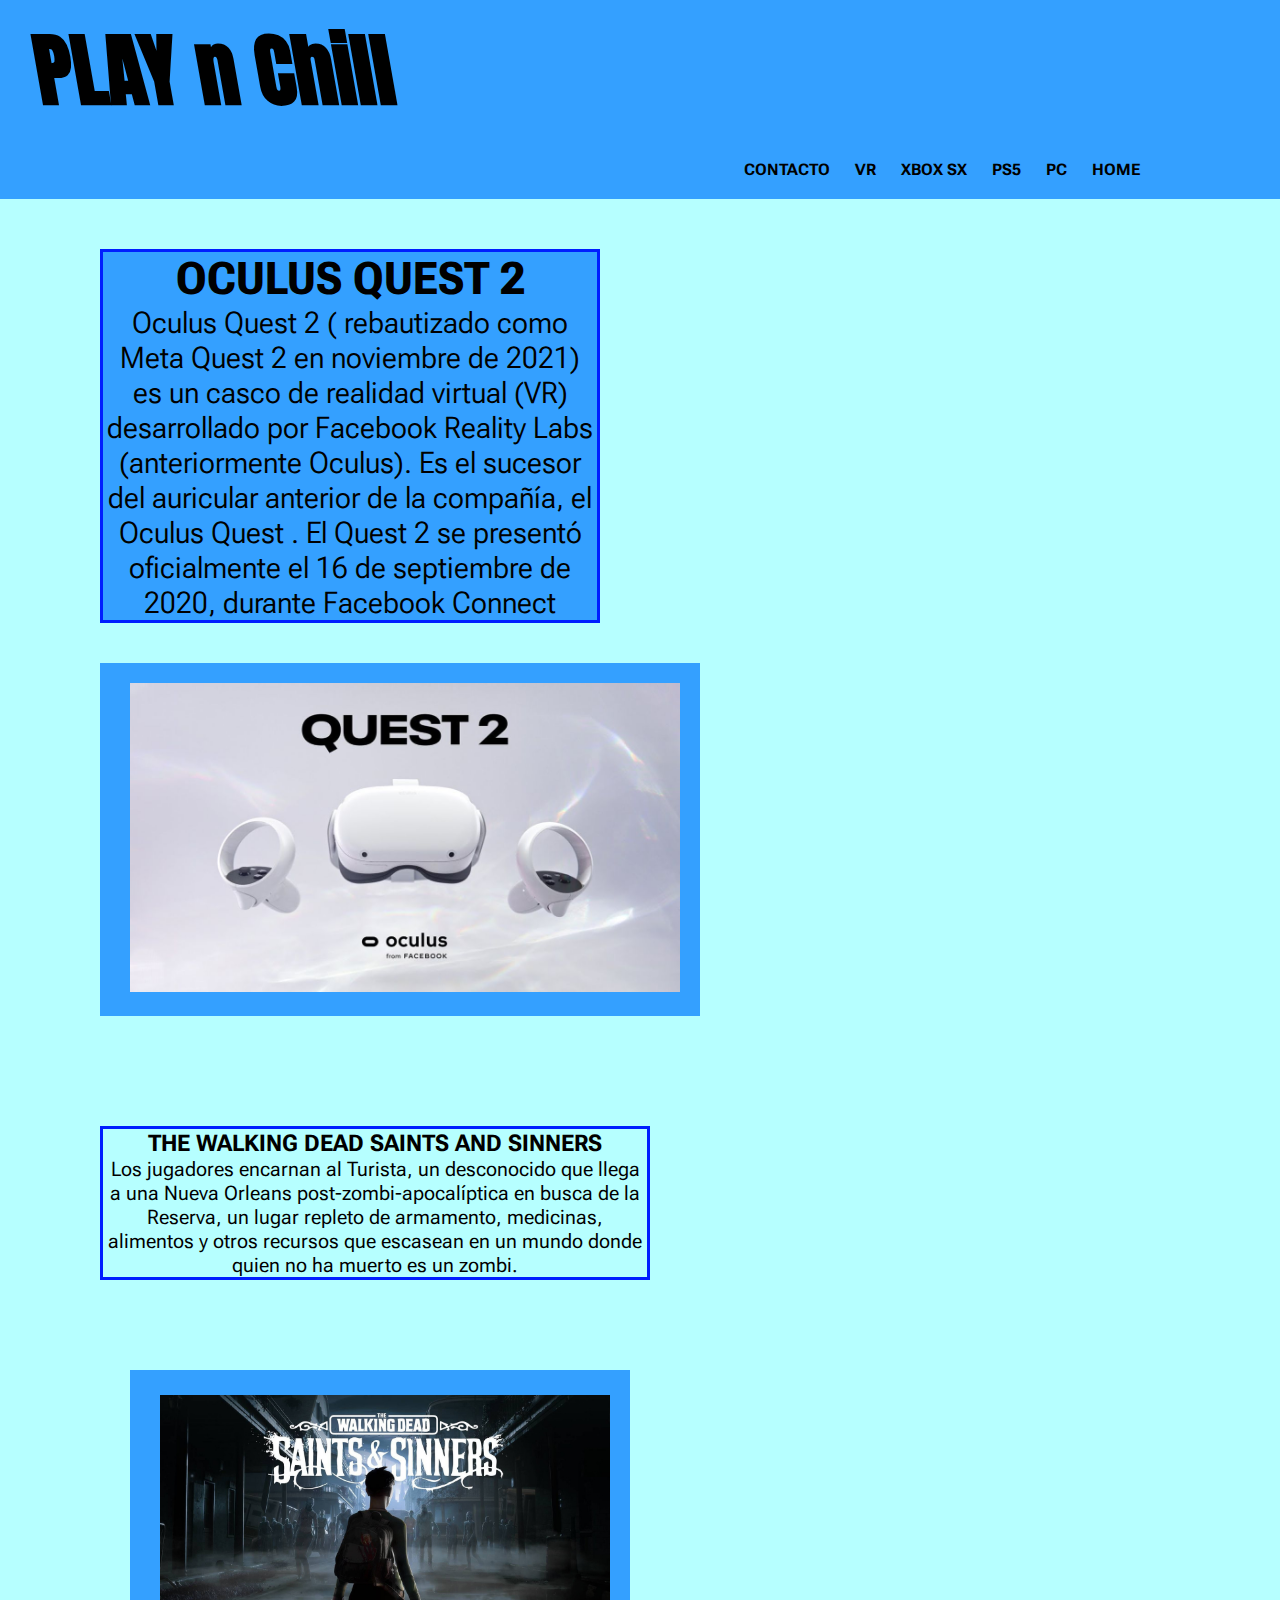
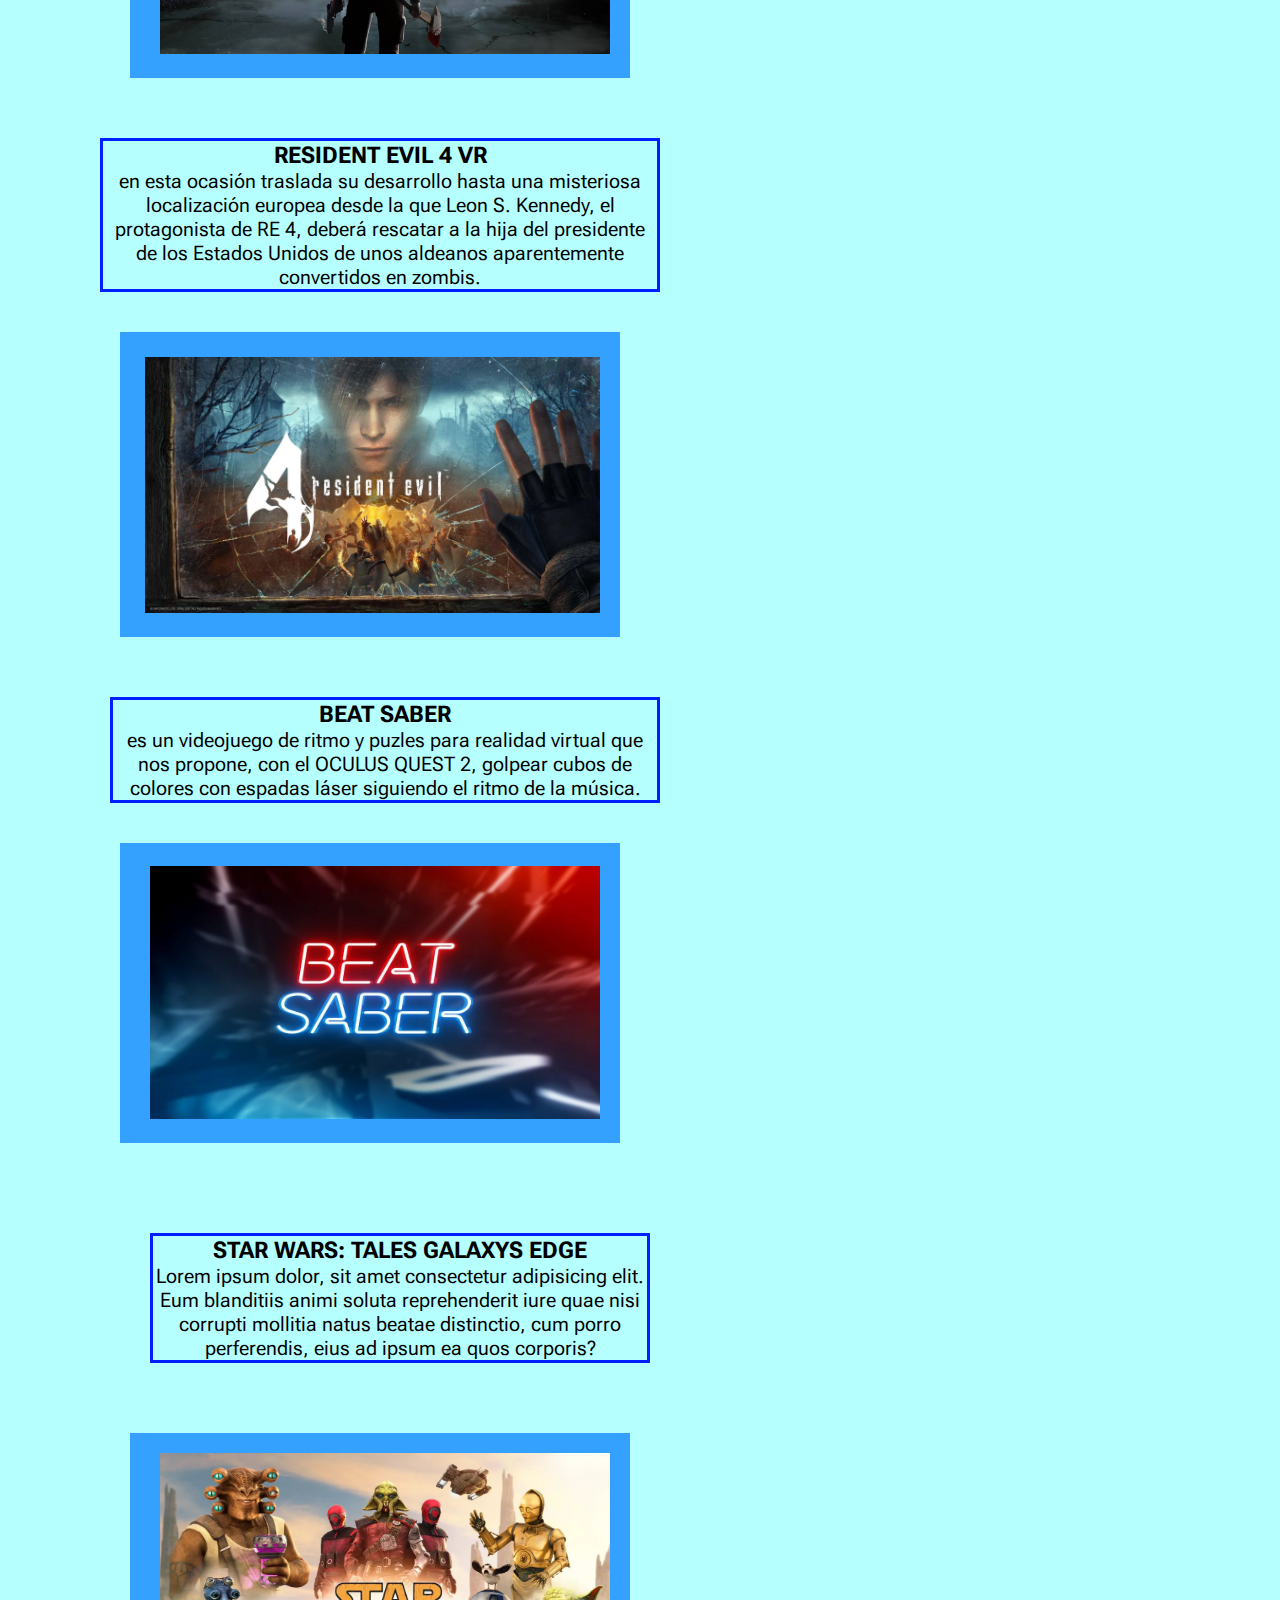
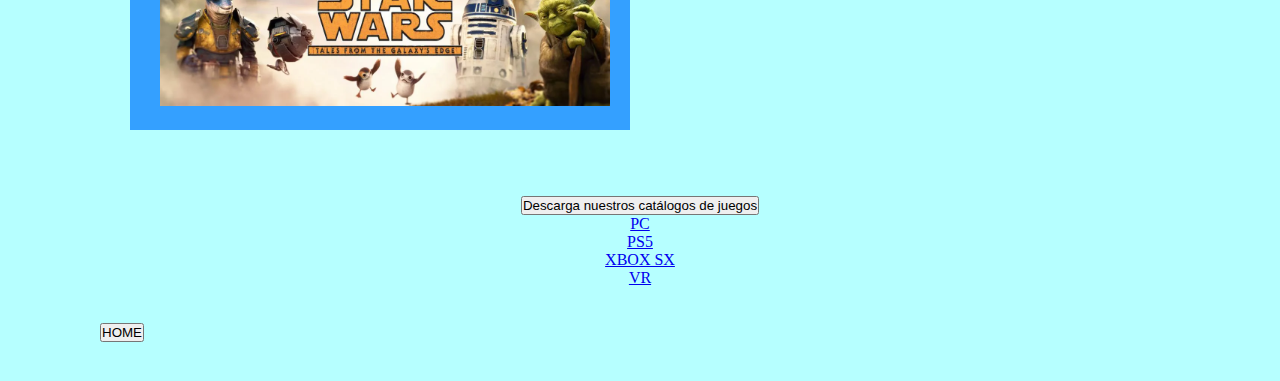
<file: VR.html>
<!DOCTYPE html>
<html lang="en">
<head>
    <meta charset="UTF-8">
    <meta http-equiv="X-UA-Compatible" content="IE=edge">
    <meta name="viewport" content="width=device-width, initial-scale=1.0">
    <link rel="preconnect" href="https://fonts.googleapis.com">
    <link rel="preconnect" href="https://fonts.gstatic.com" crossorigin>
    <link href="https://fonts.googleapis.com/css2?family=Anton&family=Roboto+Flex:opsz,wght@8..144,300&display=swap" rel="stylesheet">
    <link href="https://cdn.jsdelivr.net/npm/bootstrap@5.2.0-beta1/dist/css/bootstrap.min.css" rel="stylesheet" integrity="sha384-0evHe/X+R7YkIZDRvuzKMRqM+OrBnVFBL6DOitfPri4tjfHxaWutUpFmBp4vmVor" crossorigin="anonymous">
    <link rel="stylesheet" href="estilosvr.css">

    <title>Play n Chill</title>
</head>
<body>
     <header>
         <h1>
             PLAY n Chill
         </h1>
       <div class="menu">
           <section>
             <ul>
                
               <a href="index.html"><li>HOME</li></a>
               <a href="PC.html"><li>PC</li></a>
               <a href="PS5.html"><li>PS5</li></a>
               <a href="XBOX SX.html"><li>XBOX SX</li></a>
               <a href="VR.html"><li>VR</li></a>
               <a href="CONTACTO.html"><li>CONTACTO</li></a>
                
             </ul>
 
          </section>
      </div>

     </header>  
    
    <main class="contenedorp">

       <section>
         <div class="letras-1" id="letras"> 
           <h2>
            OCULUS QUEST 2
           </h2>

           <p>Oculus Quest 2 ( rebautizado como Meta Quest 2 en noviembre de 2021) es un casco de realidad virtual (VR) desarrollado por Facebook Reality Labs (anteriormente Oculus). Es el sucesor del auricular anterior de la compañía, el Oculus Quest . El Quest 2 se presentó oficialmente el 16 de septiembre de 2020, durante Facebook Connect</p>
         
        </div>  
       </section>
       
       <div class="img-1" id="img">
        <img src="./imagenes/oculus quest 2.jpg"  width="100%" alt="OCULUS QUEST 2">
      </div>
<br>
       <section> 
          <div class="letras-2" id="letras">  
             <h3>
               THE WALKING DEAD SAINTS AND SINNERS
             </h3>
                 
              <p>Los jugadores encarnan al Turista, un desconocido que llega a una Nueva Orleans post-zombi-apocalíptica en busca de la Reserva, un lugar repleto de armamento, medicinas, alimentos y otros recursos que escasean en un mundo donde quien no ha muerto es un zombi.</p>
              
          </div>
       </section>

       <div class="img-2" id="img">
        <img src="./imagenes/the walking dead.jpeg"  width="100%" alt="THE WALKING DEAD SAINTS AND SINNERS">
     </div>

       <section>
          <div class="letras-3" id="letras">
               <h3>
                  RESIDENT EVIL 4 VR
               </h3>
                
               <p>en esta ocasión traslada su desarrollo hasta una misteriosa localización europea desde la que Leon S. Kennedy, el protagonista de RE 4, deberá rescatar a la hija del presidente de los Estados Unidos de unos aldeanos aparentemente convertidos en zombis.</p>
          </div>
       </section>

       <div class="img-3" id="img">
        <img src="./imagenes/Resident_Evil_4_VR.webp" width="100%" alt="RESIDENT EVIL 4 VR">
      </div>

       <section>
          <div class="letras-4" id="letras">
                <h3>
                  BEAT SABER
                </h3>
               
                <p>es un videojuego de ritmo y puzles para realidad virtual que nos propone, con el OCULUS QUEST 2, golpear cubos de colores con espadas láser siguiendo el ritmo de la música.</p>
          </div>        
       </section>

       <div class="img-4" id="img">
        <img src="./imagenes/beat-saber-_main_.jpg" width="100%" alt="BEAT SABER">
       </div>

       <section>
             <div class="letras-5" id="letras">
                  <h3>
                     STAR WARS: TALES GALAXYS EDGE
                  </h3>
                  
                  <p>Lorem ipsum dolor, sit amet consectetur adipisicing elit. Eum blanditiis animi soluta reprehenderit iure quae nisi corrupti mollitia natus beatae distinctio, cum porro perferendis, eius ad ipsum ea quos corporis?</p>
             </div>
        </section>

        <div class="img-5" id="img">
          <img src="./imagenes/star-wars-tales-galaxys-edge-vr-2109259.webp"  width="100%" alt="STAR WARS: TALES GALAXYS EDGE">
       </div>

    </main>


    <br>
    <br>

      <!--Agregué botón para descargas de bootstrap con varias opciones-->

      <div class="descarga">
         <button class="btn btn-secondary dropdown-toggle" type="button" id="dropdownMenuButton1" data-bs-toggle="dropdown" aria-expanded="false">
           Descarga nuestros catálogos de juegos
         </button>
         <ul class="dropdown-menu" aria-labelledby="dropdownMenuButton1">
           <li><a class="dropdown-item" href="#">PC</a></li>
           <li><a class="dropdown-item" href="#">PS5</a></li>
           <li><a class="dropdown-item" href="#">XBOX SX</a></li>
           <li><a class="dropdown-item" href="#">VR</a></li>
         </ul>
       </div>

       <br>
       <br>
       
       <a href="index.html" class="botonhome"> <button type="button" class="btn btn-outline-primary" >HOME</button></a>

    <footer>
        <h4>
          <b>RBinc.2022</b>
        </h4>

                <!-- JavaScript Bundle with Popper -->
<script src="https://cdn.jsdelivr.net/npm/bootstrap@5.2.0-beta1/dist/js/bootstrap.bundle.min.js" integrity="sha384-pprn3073KE6tl6bjs2QrFaJGz5/SUsLqktiwsUTF55Jfv3qYSDhgCecCxMW52nD2" crossorigin="anonymous"></script>
    </footer>
</body>
</html>
</file>
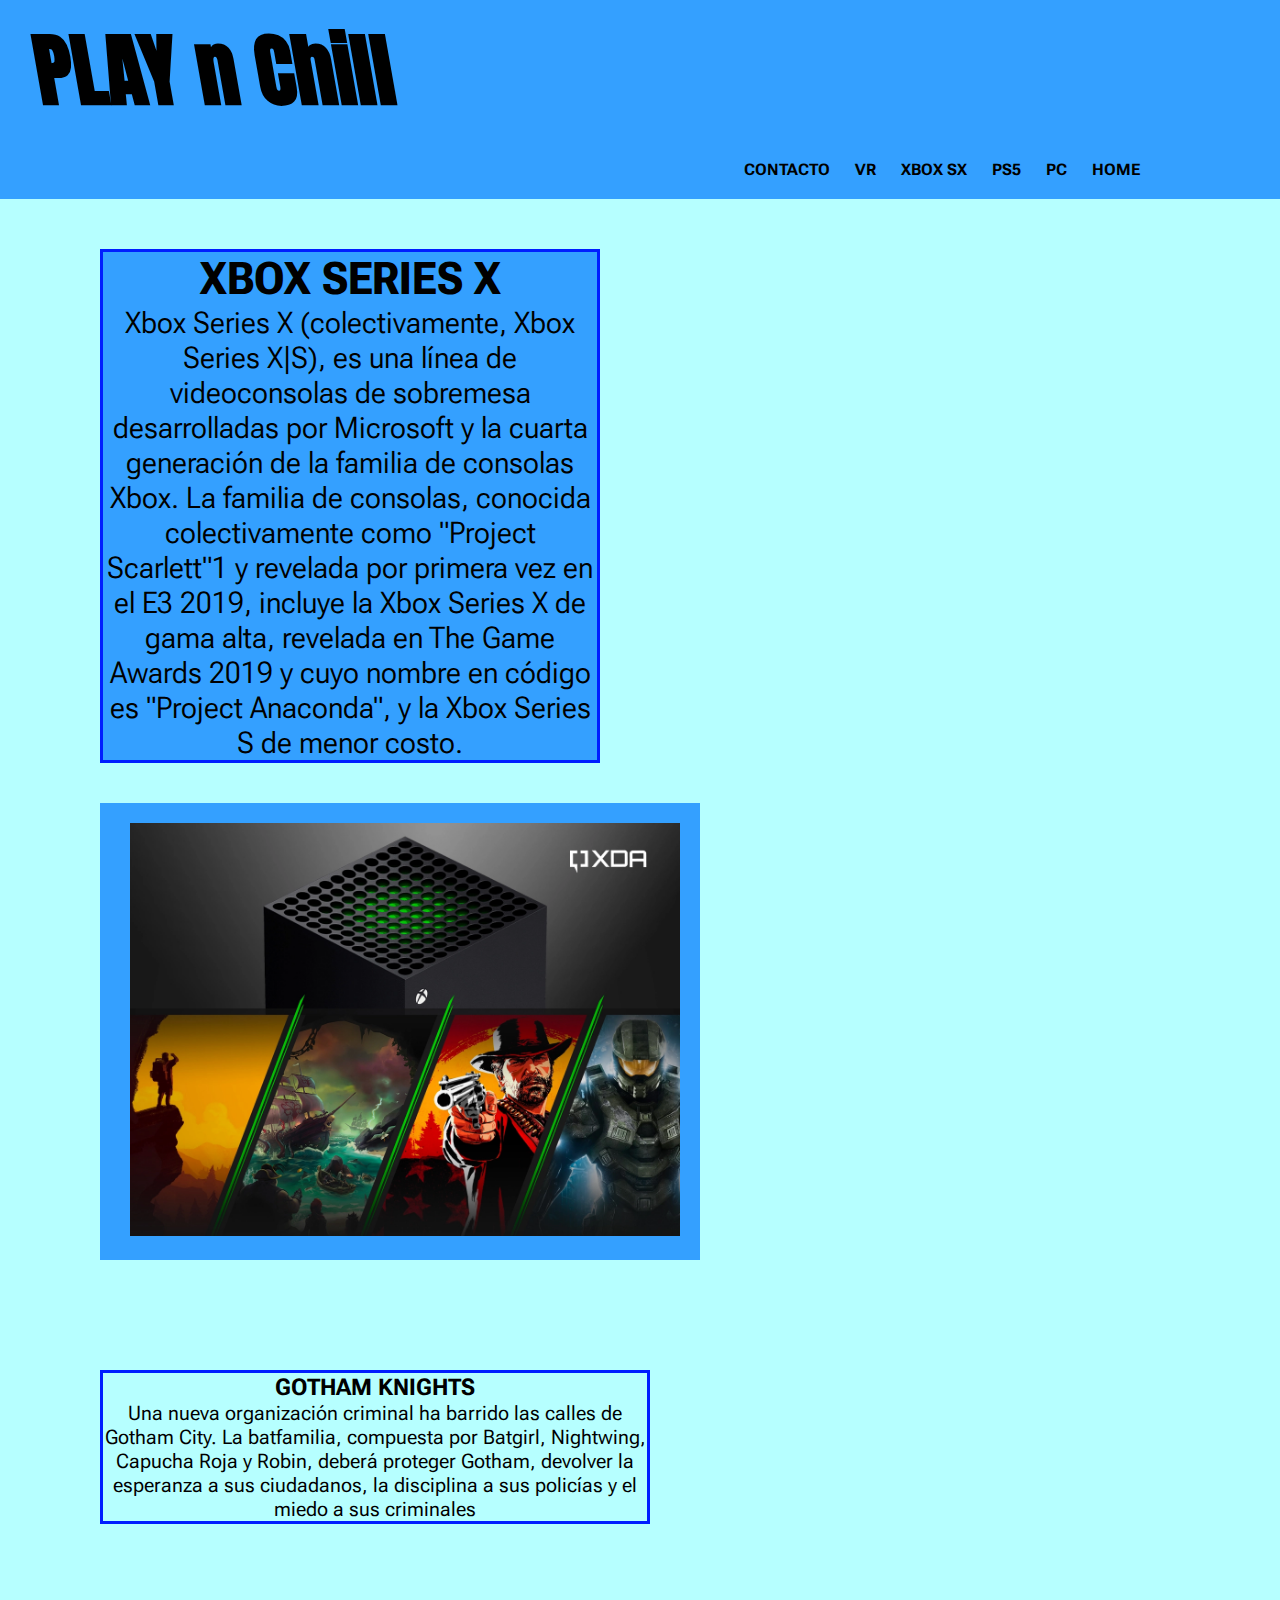
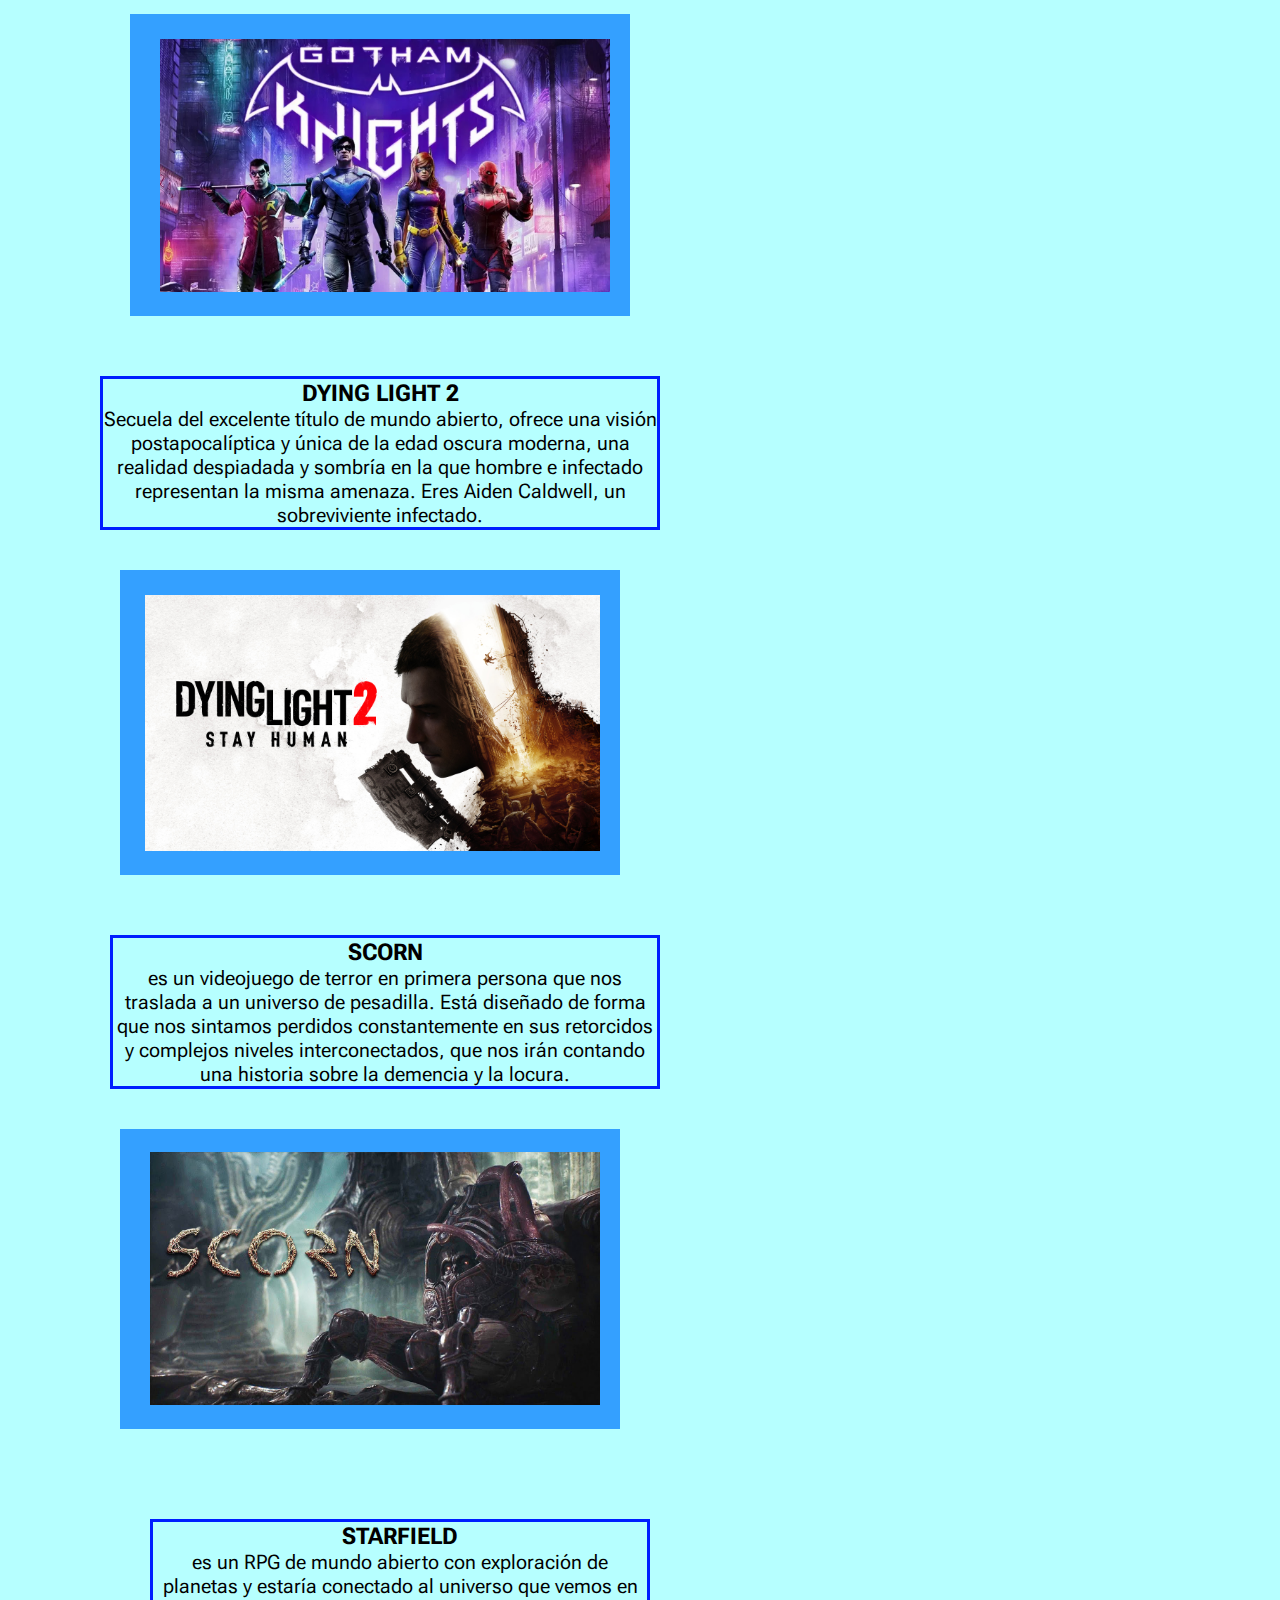
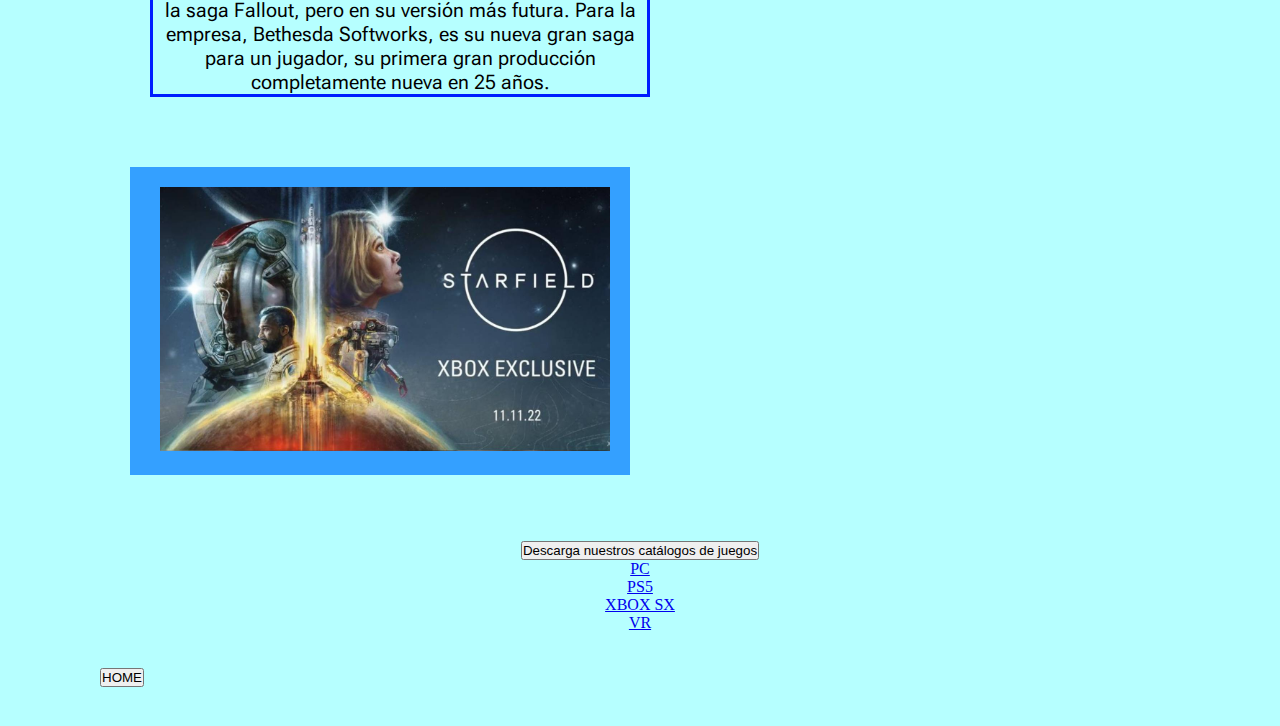
<file: XBOX SX.html>
<!DOCTYPE html>
<html lang="en">
<head>
    <meta charset="UTF-8">
    <meta http-equiv="X-UA-Compatible" content="IE=edge">
    <meta name="viewport" content="width=device-width, initial-scale=1.0">
    <link rel="preconnect" href="https://fonts.googleapis.com">
    <link rel="preconnect" href="https://fonts.gstatic.com" crossorigin>
    <link href="https://fonts.googleapis.com/css2?family=Anton&family=Roboto+Flex:opsz,wght@8..144,300&display=swap" rel="stylesheet">
    <link href="https://cdn.jsdelivr.net/npm/bootstrap@5.2.0-beta1/dist/css/bootstrap.min.css" rel="stylesheet" integrity="sha384-0evHe/X+R7YkIZDRvuzKMRqM+OrBnVFBL6DOitfPri4tjfHxaWutUpFmBp4vmVor" crossorigin="anonymous">

    <link rel="stylesheet" href="estilosxboxsx.css">

    <title>Play n Chill</title>
</head>
<body>
     <header>
         <h1>
             PLAY n Chill
         </h1>
       <div class="menu">
           <section>
             <ul>
                
               <a href="index.html"><li>HOME</li></a>
               <a href="PC.html"><li>PC</li></a>
               <a href="PS5.html"><li>PS5</li></a>
               <a href="XBOX SX.html"><li>XBOX SX</li></a>
               <a href="VR.html"><li>VR</li></a>
               <a href="CONTACTO.html"><li>CONTACTO</li></a>
                
             </ul>
 
          </section>
      </div>

     </header>  
    
    <main class="contenedorp">

       <section>
         <div class="letras-1" id="letras"> 
           <h2>
              XBOX SERIES X
           </h2>

           <p>Xbox Series X (colectivamente, Xbox Series X|S), es una línea de videoconsolas de sobremesa desarrolladas por Microsoft y la cuarta generación de la familia de consolas Xbox. La familia de consolas, conocida colectivamente como "Project Scarlett"1​ y revelada por primera vez en el E3 2019, incluye la Xbox Series X de gama alta, revelada en The Game Awards 2019 y cuyo nombre en código es "Project Anaconda", y la Xbox Series S de menor costo.

         </p>
         
        </div>  
       </section>

       <div class="img-1" id="img">
        <img src="./imagenes/xbox pro"  width="100%" alt="XBOX SX">
      </div>
<br>
       <section> 
          <div class="letras-2" id="letras">  
             <h3>
               GOTHAM KNIGHTS
             </h3>
                 
              <p>Una nueva organización criminal ha barrido las calles de Gotham City. La batfamilia, compuesta por Batgirl, Nightwing, Capucha Roja y Robin, deberá proteger Gotham, devolver la esperanza a sus ciudadanos, la disciplina a sus policías y el miedo a sus criminales </p>
              
          </div>
       </section>

       <div class="img-2" id="img">
        <img src="./imagenes/gotham k.webp"  width="100%" alt="GOTHAM KNIGHTS">
      </div>

       <section>
          <div class="letras-3" id="letras">
               <h3>
                DYING LIGHT 2
               </h3>
                
               <p>Secuela del excelente título de mundo abierto, ofrece una visión postapocalíptica y única de la edad oscura moderna, una realidad despiadada y sombría en la que hombre e infectado representan la misma amenaza. Eres Aiden Caldwell, un sobreviviente infectado.</p>
          </div>
       </section>
       
       <div class="img-3" id="img">
        <img src="./imagenes/dying light.jfif" width="100%" alt="DYING LIGHT 2">
       </div>

       <section>
          <div class="letras-4" id="letras">
                <h3>
                  SCORN
                </h3>
               
                <p> es un videojuego de terror en primera persona que nos traslada a un universo de pesadilla. Está diseñado de forma que nos sintamos perdidos constantemente en sus retorcidos y complejos niveles interconectados, que nos irán contando una historia sobre la demencia y la locura.</p>
          </div>        
       </section>

       <div class="img-4" id="img">
        <img src="./imagenes/scorn.jpg" width="100%" alt="SCORN">
       </div>

       <section>
             <div class="letras-5" id="letras">
                  <h3>
                    STARFIELD
                  </h3>
                  
                  <p>es un RPG de mundo abierto con exploración de planetas y estaría conectado al universo que vemos en la saga Fallout, pero en su versión más futura. Para la empresa, Bethesda Softworks, es su nueva gran saga para un jugador, su primera gran producción completamente nueva en 25 años.</p>
             </div>
        </section>

        <div class="img-5" id="img">
          <img src="./imagenes/starfield grande.jpg"  width="100%" alt="STARFIELD">
       </div>

    </main>


    <br>
    <br>

      <!--Agregué botón para descargas de bootstrap con varias opciones-->

      <div class="descarga">
         <button class="btn btn-secondary dropdown-toggle" type="button" id="dropdownMenuButton1" data-bs-toggle="dropdown" aria-expanded="false">
           Descarga nuestros catálogos de juegos
         </button>
         <ul class="dropdown-menu" aria-labelledby="dropdownMenuButton1">
           <li><a class="dropdown-item" href="#">PC</a></li>
           <li><a class="dropdown-item" href="#">PS5</a></li>
           <li><a class="dropdown-item" href="#">XBOX SX</a></li>
           <li><a class="dropdown-item" href="#">VR</a></li>
         </ul>
       </div>

       
       <br>
       <br>
       
       <a href="index.html" class="botonhome"> <button type="button" class="btn btn-outline-primary" >HOME</button></a>


    <footer>
        <h4>
          <b>RBinc.2022</b>
        </h4>
    </footer>

            <!-- JavaScript Bundle with Popper -->
<script src="https://cdn.jsdelivr.net/npm/bootstrap@5.2.0-beta1/dist/js/bootstrap.bundle.min.js" integrity="sha384-pprn3073KE6tl6bjs2QrFaJGz5/SUsLqktiwsUTF55Jfv3qYSDhgCecCxMW52nD2" crossorigin="anonymous"></script>
</body>
</html>
</file>
<file: Estilos.css>
*{
    box-sizing: border-box;
    margin: 0%;
    padding: 0;
}

body{
    background-color: rgb(182, 255, 255);
}

header{
    background-color: rgb(52, 160, 255);
    width: 100%;
    clear: both;
    display: table;
}

h1{
    font-family: 'Anton', sans-serif;
    margin: 0;
    padding: 10px 35px;
    font-weight: bold;
    color: rgb(0, 0, 0);
    font-size: 5em;
    transition: all 2s ease;
}

h1:hover{
    transform: skew(10deg);
    border-radius: 0%;
}

/*Le agregue transciciones,transforrmaciones al logo principal de la pagina, se aplico en todos los archivos css.*/

.menu{
   margin: auto;
   padding: 0%;
   width: 90%;
   max-width: 1000px; 
   font-family: 'Roboto Flex', sans-serif;
     
}

.menu ul li{
    text-decoration: none;
    color: rgb(0, 0, 0);
    list-style: none;
    margin-left: 25px;
    padding: 20px 0px;
    font-weight: bold;
    float: right;
    display: block; 
    
}

.menu li:hover{
    background: #00ffff;
}

.menu li{
    display: inline-block;
    text-align: center;
}


.contenedorp{
    display: grid;
    display: flex;
    flex-direction: row;
    flex-wrap: wrap;
    grid-template-columns: 2fr;
    grid-template-rows: 1fr 1fr 1fr 1fr 1fr;
    gap: 40px;
    margin-left: 100px;
    margin-right: 100px;
    margin-top: 50px;
    text-align: center;
    align-items: center;
    grid-template-areas: 
    "letras-1"
    "letras-2"
    "letras-3"
    "letras-4"
    "letras-5"
    "img-1"
    "img-2"
    "img-3"
    "img-4"
    "img-5"
    
    ;
}


/*Le agregue transciciones,transforrmaciones y una gradiente, a todos mis contenedores #letras para las definicioones de cada juego y consola, se aplico en todos los archivos css.*/

#letras{
    border: 3px rgb(0, 30, 255) solid;
    transition: all 2s ease;
    height: auto;

}


#img{
align-content: center;
}



#letras:hover{
    background-color:rgb(52, 160, 255); 
    transform: skew(10deg);
    border-radius: 0%;
}



.letras-1{
    font-family: 'Roboto Flex', sans-serif;
    font-size: 30px;
    width: 500px;
    height: 350px;
    background-color:rgb(52, 160, 255); 
    border: 3px solid black;
    grid-area: letras-1;
    
}


.img-1{
   border: 15px solid rgb(52, 160, 255);
   background: radial-gradient( rgb(255, 255, 255), rgb(52, 160, 255) ,rgb(42, 59, 255) );
   grid-area: img-1;
   width: 560px;
   height: auto;
   padding-left: 7px;
   padding-top: 0px;
   margin-left: 35px;
}


.letras-2{
    font-family: 'Roboto Flex', sans-serif;
    font-size: 20px;
    width: 550px;
    height: 250px;
    grid-area: letras-2;
    border: 3px black solid;
    margin-top: 70px;
    
}

.img-2{
    margin-top: 50px;
    margin-left: 30px;
    border: 20px solid rgb(52, 160, 255);
   background-color:rgb(52, 160, 255); 
   grid-area: img-2;
   width: 500px;
   height: 310px;
   padding-left: 10px;
   padding-top: 5px;
    
}



.letras-3{
    font-family: 'Roboto Flex', sans-serif;
    font-size: 20px;
    width: 560px;
    height: 250px;
    grid-area: letras-3;
    border: 3px black solid;
    margin-top: 20px;
    
}

.img-3{
    border: 20px solid rgb(52, 160, 255);
    background-color:rgb(52, 160, 255); 
    grid-area: img-3;
    width: 500px;
    height: 310px;
    padding-left: 5px;
    margin-left: 30px;
    padding-top: 5px;

}

.letras-4{
    font-family: 'Roboto Flex', sans-serif;
    font-size: 20px;
    width: 550px;
    height: 250px;
    grid-area: letras-4;
    border: 3px black solid;
    margin-top: 20px;
    margin-left: 10px;
}

.img-4{
    border: 20px solid rgb(52, 160, 255);
    background-color:rgb(52, 160, 255); 
    height: 500px;
    grid-area: img-4;
    width: 450px;
    height: 360px;
    padding-top: 3px;
    padding-left: 10px;
    margin-left: 35px;
     
    
}

.letras-5{
    font-family: 'Roboto Flex', sans-serif;
    font-size: 20px;
    width: 500px;
    height: 250px;
    grid-area: letras-5;
    border: 3px black solid;
    margin-top: 50px;
    margin-left: 20px;

}

.img-5{
    border: 20px solid rgb(52, 160, 255);
    background-color:rgb(52, 160, 255); 
    grid-area: img-5;
    width: 500px;
    height: 300px;
    padding-left: 10px;
    margin-left: 70px;
    margin-top: 30px;
    
}

h5{
    font-family: 'Roboto Flex', sans-serif;
    margin-left: 600px;
    font-weight: bold;
    font-size: 25px;
}

.descarga{
    margin-top: 30px;
    text-align: center;
}

.botonhome{
    margin-left: 100px;
    
}


footer{
    font-family: 'Roboto Flex', sans-serif;
    margin-left: 700px;
    padding-bottom: 20px;
    color: rgb(52, 160, 255);
    font-weight: bold;
}


/*Media queries donde aplico la adptabilidad para pantallas de 600px y le doy una aperiencia diferente a la pagina cuando esta en modo mobile*/
 

@media only screen and (max-width: 480px){

    header{
        background-color:rgb(0, 255, 89);
        width: 100%;
        clear: both;
        content: " ";
        display: table;
    }

    

    .menu li:hover{
        background: #fffb00;
    }
    
  .contenedorp{
      gap: 20px;
  }  
    
 #letras{
     width: 250px;
     height: auto;
     font-size: 18px;
     border: 3px rgb(0, 255, 89) solid;
     background-color:rgb(0, 255, 89);
     align-content: center;
    
 }

 
#letras:hover{
    background-color:rgb(236, 214, 94); 
    transform: skew(10deg);
    border-radius: 0%;
}
 
    #img{
     width: 250px;
     height: auto;
     border:  10px rgb(0, 255, 89) solid;
     background-color:rgb(0, 255, 89);
     align-content: center;
  }

  .img-1{
    background: radial-gradient( rgb(255, 255, 255), rgb(255, 253, 128) ,rgb(255, 244, 42) );
    padding-bottom: 0px;
    padding-right: 7px;
    }  

  h5{
    font-family: 'Roboto Flex', sans-serif;
    margin-left: 0px;
    text-align: center;
    color:rgb(0, 158, 55) ;
}


.botonhome{
    margin-left: 50px;
    
}

footer{
    font-family: 'Roboto Flex', sans-serif;
    margin-left: 0px;
    padding-bottom: 20px;
    text-align: center;
    color:rgb(0, 158, 55) ;
}


 


}
</file>
<file: estiloscontacto.css>
*{
    box-sizing: border-box;
    margin: 0%;
    padding: 0;
}

body{
background-image: url(./imagenes/playing\ games\ pc.jpg);
background-position: center;
background-repeat: no-repeat ;
background-attachment: fixed;
background-size: 1600px;
}

.contenedorp{
    display: grid;
    display: flex;
    flex-direction: row;
    flex-wrap: wrap;
    grid-template-columns: 2fr;
    grid-template-rows: 1fr 1fr;
    gap: 40px;
    margin-top: 25px;
    text-align: center;
    align-items: center;
    grid-template-areas: 
    "letras-tabla"
    "form"
    "location"
    }

header{
    background-color: rgb(52, 160, 255);
    width: 100%;
    clear: both;
    content: " ";
    display: table;
}

h1{
    font-family: 'Anton', sans-serif;
    margin: 0;
    padding: 10px 35px;
    font-weight: bold;
    color: rgb(0, 0, 0);
    font-size: 5em;
    transition: all 2s ease;
}

h1:hover{
    transform: skew(10deg);
    border-radius: 0%;
}


.menu{
   margin: auto;
   padding: 0%;
   width: 90%;
   max-width: 1000px; 
   font-family: 'Roboto Flex', sans-serif;
     
}

.menu ul li{
    text-decoration: none;
    color: rgb(0, 0, 0);
    list-style: none;
    margin-left: 25px;
    padding: 20px 0px;
    font-weight: bold;
    float: right;
    display: block; 
    
}

.menu li:hover{
    background: #00ffff;
}

.menu li{
    display: inline-block;
    text-align: center;
}

.letras-tabla{
    font-family: 'Roboto Flex', sans-serif;
    font-size: 17px;
    font-style: bold;
    width: 750px;
    height: auto;
    margin-left: 30px;
    margin-right: 60px;
    margin-top: 30px;
    padding: 12px;
    background-color:rgb(52, 160, 255); 
    color: black;
    border: 3px solid black;
    grid-area: letras-tabla;
}

.table{
    border: 3px black solid;
}

.form{
    font-family: 'Roboto Flex', sans-serif;
    font-size: 20px;
    font-style: bold;
    width: 500px;
    height: auto;
    margin-left: 30px;
    margin-right: 60px;
    margin-top: 10px;
    padding: 12px;
    background-color:rgb(52, 160, 255); 
    border: 3px solid black;
    grid-area: form;
}


.location{
    font-family: 'Roboto Flex', sans-serif;
    font-size: 20px;
    font-style: bold;
    width: 500px;
    height: auto;
    margin-left: 30px;
    margin-right: 60px;
    margin-top: 10px;
    padding: 12px;
    background-color:rgb(52, 160, 255); 
    border: 3px solid black;
    grid-area: location;

}

h4{
    color: black;
}

footer{
    font-family: 'Roboto Flex', sans-serif;
    margin-left: 1400px;
    padding-bottom: 20px;
    color: rgb(52, 160, 255);
}

.botonhome{
    margin-left: 50px;
}

@media only screen and (max-width: 600px){

    header{
        background-color:rgb(0, 255, 89);
        width: 103%;
        clear: both;
        content: " ";
        display: table;
    }

    .menu li:hover{
        background: #fffb00;
    }
    
  .contenedorp{
      gap: 20px;
  }  
    
  #cajas{
      background-color:rgb(0, 255, 89);
  }

  h4{
    font-family: 'Roboto Flex', sans-serif;
    margin-left: 0px;
    text-align: center;
    color:rgb(0, 158, 55) ;
}

footer{
    font-family: 'Roboto Flex', sans-serif;
    margin-left: 0px;
    padding-bottom: 20px;
    text-align: center;
    color:rgb(0, 158, 55) ;
}


 


}
</file>
<file: estilospc.css>
*{
    box-sizing: border-box;
    margin: 0%;
    padding: 0;
}

body{
    background-color: rgb(182, 255, 255);
}

header{
    background-color: rgb(52, 160, 255);
    width: 100%;
    clear: both;
    display: table;
}

h1{
    font-family: 'Anton', sans-serif;
    margin: 0;
    padding: 10px 35px;
    font-weight: bold;
    color: rgb(0, 0, 0);
    font-size: 5em;
    transition: all 2s ease;
}

h1:hover{
    transform: skew(10deg);
    border-radius: 0%;
}

/*Le agregue transciciones,transforrmaciones al logo principal de la pagina, se aplico en todos los archivos css.*/

.menu{
   margin: auto;
   padding: 0%;
   width: 90%;
   max-width: 1000px; 
   font-family: 'Roboto Flex', sans-serif;
     
}

.menu ul li{
    text-decoration: none;
    color: rgb(0, 0, 0);
    list-style: none;
    margin-left: 25px;
    padding: 20px 0px;
    font-weight: bold;
    float: right;
    display: block; 
    
}

.menu li:hover{
    background: #00ffff;
}

.menu li{
    display: inline-block;
    text-align: center;
}

/*Contenedor padre donde aplico grid para la estructura principal de las cajas y flexbox para el orden exacto de cada caja con su contenido*/ 

.contenedorp{
    display: grid;
    display: flex;
    flex-direction: row;
    flex-wrap: wrap;
    grid-template-columns: 2fr;
    grid-template-rows: 1fr 1fr 1fr 1fr 1fr;
    gap: 40px;
    margin-left: 100px;
    margin-right: 100px;
    margin-top: 50px;
    text-align: center;
    align-items: center;
    grid-template-areas: 
    "letras-1"
    "letras-2"
    "letras-3"
    "letras-4"
    "letras-5"
    "img-1"
    "img-2"
    "img-3"
    "img-4"
    "img-5"
    
    ;
}

#letras{
    border: 3px rgb(0, 30, 255) solid;
    height: auto;
    transition: all 2s ease;
}

#letras:hover{
    background-color:rgb(52, 160, 255);
    transform: skew(10deg);
    border-radius: 0%;
}


#img{
    height: auto;
    align-content: center;
}

.letras-1{
    font-family: 'Roboto Flex', sans-serif;
    font-size: 25px;
    width: 500px;
    height: 350px;
    background-color:rgb(52, 160, 255); 
    border: 3px solid black;
    grid-area: letras-1;
   
    
    
}


.img-1{

    border: 20px solid rgb(52, 160, 255);
   background-color:rgb(52, 160, 255); 
   grid-area: img-1;
   width: 600px;
   height: 380px;
   padding-left: 10px;
    
}


.letras-2{
    font-family: 'Roboto Flex', sans-serif;
    font-size: 20px;
    width: 550px;
    height: 250px;
    grid-area: letras-2;
    border: 3px black solid;
    margin-top: 70px;
    
}

.img-2{
    margin-top: 50px;
    margin-left: 30px;
    border: 20px solid rgb(52, 160, 255);
   background-color:rgb(52, 160, 255); 
   grid-area: img-2;
   width: 500px;
   height: 310px;
   padding-left: 10px;
   padding-top: 5px;
    
}



.letras-3{
    font-family: 'Roboto Flex', sans-serif;
    font-size: 20px;
    width: 560px;
    height: 250px;
    grid-area: letras-3;
    border: 3px black solid;
    margin-top: 20px;
    
}

.img-3{
    border: 20px solid rgb(52, 160, 255);
    background-color:rgb(52, 160, 255); 
    grid-area: img-3;
    width: 500px;
    height: 310px;
    padding-left: 5px;
    margin-left: 25px;
    padding-top: 5px;

}

.letras-4{
    font-family: 'Roboto Flex', sans-serif;
    font-size: 20px;
    width: 550px;
    height: 250px;
    grid-area: letras-4;
    border: 3px black solid;
    margin-top: 20px;
    margin-left: 10px;
}

.img-4{
    border: 20px solid rgb(52, 160, 255);
    background-color:rgb(52, 160, 255); 
    height: 500px;
    grid-area: img-4;
    width: 500px;
    height: 360px;
    padding-top: 3px;
    padding-left: 10px;
    margin-left: 20px;
     
    
}

.letras-5{
    font-family: 'Roboto Flex', sans-serif;
    font-size: 20px;
    width: 500px;
    height: 250px;
    grid-area: letras-5;
    border: 3px black solid;
    margin-top: 50px;
    margin-left: 50px;

}

.img-5{
    border: 20px solid rgb(52, 160, 255);
    background-color:rgb(52, 160, 255); 
    grid-area: img-5;
    width: 500px;
    height: 300px;
    padding-left: 10px;
    margin-left: 30px;
    margin-top: 30px;
    
}

.descarga{
    margin-top: 30px;
    text-align: center;
}

.botonhome{
    margin-left: 100px;

}

h4{
    font-family: 'Roboto Flex', sans-serif;
    margin-left: 600px;
}

footer{
    font-family: 'Roboto Flex', sans-serif;
    margin-left: 700px;
    padding-bottom: 20px;
    color: rgb(52, 160, 255);
}

/*Media queries donde aplico la adptabilidad para pantallas de 480px y le doy una aperiencia diferente a la pagina cuando esta en modo mobile*/

@media only screen and (max-width: 480px){

    header{
        background-color:rgb(0, 255, 89);
        width: 100%;
        clear: both;
        content: " ";
        display: table;
    }

    .menu li:hover{
        background: #fffb00;
    }
    
  .contenedorp{
      gap: 20px;
  }  
    
 #letras{
     width: 300px;
     height: auto;
     font-size: 22px;
     border: 3px rgb(0, 255, 89) solid;
     background-color:rgb(0, 255, 89);
    
 }

 #letras:hover{
    background-color:rgb(236, 214, 94); 
    transform: skew(10deg);
    border-radius: 0%;
}
 
 
    #img{
     width: 400px;
     height: auto;
     border:  10px rgb(0, 255, 89) solid;
     background-color:rgb(0, 255, 89);
     align-content: center;
  }


  h4{
    font-family: 'Roboto Flex', sans-serif;
    margin-left: 0px;
    text-align: center;
    color:rgb(0, 158, 55) ;
}


.botonhome{
    margin-left: 50px;
    
}

footer{
    font-family: 'Roboto Flex', sans-serif;
    margin-left: 0px;
    padding-bottom: 20px;
    text-align: center;
    color:rgb(0, 158, 55) ;
}


 


}
</file>
<file: estilosps5.css>
*{
    box-sizing: border-box;
    margin: 0%;
    padding: 0;
}

body{
    background-color: rgb(182, 255, 255);
}

header{
    background-color: rgb(52, 160, 255);
    width: 100%;
    clear: both;
    display: table;
}

h1{
    font-family: 'Anton', sans-serif;
    margin: 0;
    padding: 10px 35px;
    font-weight: bold;
    color: rgb(0, 0, 0);
    font-size: 5em;
    transition: all 2s ease;
}

h1:hover{
    transform: skew(10deg);
    border-radius: 0%;
}

/*Le agregue transciciones,transforrmaciones al logo principal de la pagina, se aplico en todos los archivos css.*/

.menu{
   margin: auto;
   padding: 0%;
   width: 90%;
   max-width: 1000px; 
   font-family: 'Roboto Flex', sans-serif;
     
}

.menu ul li{
    text-decoration: none;
    color: rgb(0, 0, 0);
    list-style: none;
    margin-left: 25px;
    padding: 20px 0px;
    font-weight: bold;
    float: right;
    display: block; 
    
}

.menu li:hover{
    background: #00ffff;
}

.menu li{
    display: inline-block;
    text-align: center;
}

.contenedorp{
    display: grid;
    display: flex;
    flex-direction: row;
    flex-wrap: wrap;
    grid-template-columns: 2fr;
    grid-template-rows: 1fr 1fr 1fr 1fr 1fr;
    gap: 40px;
    margin-left: 100px;
    margin-right: 100px;
    margin-top: 50px;
    text-align: center;
    align-items: center;
    grid-template-areas: 
    "letras-1"
    "letras-2"
    "letras-3"
    "letras-4"
    "letras-5"
    "img-1"
    "img-2"
    "img-3"
    "img-4"
    "img-5"
    
    ;
}

#letras{
    border: 3px rgb(0, 30, 255) solid;
    height: auto;
    transition: all 2s ease;
}

#letras:hover{
    background-color:rgb(52, 160, 255);
    transform: skew(10deg);
    border-radius: 0%;
}

#img{
    height: auto;
}

.letras-1{
    font-family: 'Roboto Flex', sans-serif;
    font-size: 30px;
    width: 500px;
    height: 350px;
    background-color:rgb(52, 160, 255); 
    border: 3px solid black;
    grid-area: letras-1;
   height: auto;
    
    
}


.img-1{

    border: 20px solid rgb(52, 160, 255);
   background-color:rgb(52, 160, 255); 
   grid-area: img-1;
   width: 600px;
   height: 380px;
   padding-left: 10px;
    
}


.letras-2{
    font-family: 'Roboto Flex', sans-serif;
    font-size: 20px;
    width: 550px;
    height: 250px;
    grid-area: letras-2;
    border: 3px black solid;
    margin-top: 70px;
    
}

.img-2{
    margin-top: 50px;
    margin-left: 45px;
    border: 20px solid rgb(52, 160, 255);
   background-color:rgb(52, 160, 255); 
   grid-area: img-2;
   width: 500px;
   height: 310px;
   padding-left: 10px;
   padding-top: 5px;
    
}



.letras-3{
    font-family: 'Roboto Flex', sans-serif;
    font-size: 20px;
    width: 560px;
    height: 250px;
    grid-area: letras-3;
    border: 3px black solid;
    margin-top: 20px;
    
}

.img-3{
    border: 20px solid rgb(52, 160, 255);
    background-color:rgb(52, 160, 255); 
    grid-area: img-3;
    width: 500px;
    height: 310px;
    padding-left: 5px;
    margin-left: 40px;
    padding-top: 5px;

}

.letras-4{
    font-family: 'Roboto Flex', sans-serif;
    font-size: 20px;
    width: 550px;
    height: 250px;
    grid-area: letras-4;
    border: 3px black solid;
    margin-top: 20px;
    margin-left: 10px;
}

.img-4{
    border: 20px solid rgb(52, 160, 255);
    background-color:rgb(52, 160, 255); 
    height: 500px;
    grid-area: img-4;
    width: 500px;
    height: 360px;
    padding-top: 3px;
    padding-left: 10px;
    margin-left: 40px;
     
    
}

.letras-5{
    font-family: 'Roboto Flex', sans-serif;
    font-size: 20px;
    width: 500px;
    height: 250px;
    grid-area: letras-5;
    border: 3px black solid;
    margin-top: 50px;
    margin-left: 50px;

}

.img-5{
    border: 20px solid rgb(52, 160, 255);
    background-color:rgb(52, 160, 255); 
    grid-area: img-5;
    width: 500px;
    height: 300px;
    padding-left: 10px;
    margin-left: 50px;
    margin-top: 30px;
    
}
.descarga{
    margin-top: 30px;
    text-align: center;
}

.botonhome{
    margin-left: 100px;

}


h4{
    font-family: 'Roboto Flex', sans-serif;
    margin-left: 600px;
}

footer{
    font-family: 'Roboto Flex', sans-serif;
    margin-left: 700px;
    padding-bottom: 20px;
    color: rgb(52, 160, 255);
}


/*Media queries donde aplico la adptabilidad para pantallas de 480px y le doy una aperiencia diferente a la pagina cuando esta en modo mobile*/

@media only screen and (max-width: 480px){

    header{
        background-color:rgb(0, 255, 89);
        width: 100%;
        clear: both;
        content: " ";
        display: table;
    }

    .menu li:hover{
        background: #fffb00;
    }
    
  .contenedorp{
      gap: 20px;
  }  
    
 #letras{
     width: 300px;
     height: auto;
     font-size: 22px;
     border: 3px rgb(0, 255, 89) solid;
     background-color:rgb(0, 255, 89);
    
 }

 #letras:hover{
    background-color:rgb(236, 214, 94); 
    transform: skew(10deg);
    border-radius: 0%;
}
 
 
    #img{
     width: 400px;
     height: auto;
     border:  10px rgb(0, 255, 89) solid;
     background-color:rgb(0, 255, 89);
     align-content: center;
  }


  h4{
    font-family: 'Roboto Flex', sans-serif;
    margin-left: 0px;
    text-align: center;
    color:rgb(0, 158, 55) ;
}


.botonhome{
    margin-left: 50px;
    
}

footer{
    font-family: 'Roboto Flex', sans-serif;
    margin-left: 0px;
    padding-bottom: 20px;
    text-align: center;
    color:rgb(0, 158, 55) ;
}


 


}
</file>
<file: estilosvr.css>
*{
    box-sizing: border-box;
    margin: 0%;
    padding: 0;
}

body{
    background-color: rgb(182, 255, 255);
}

header{
    background-color: rgb(52, 160, 255);
    width: 100%;
    clear: both;
    display: table;
}

h1{
    font-family: 'Anton', sans-serif;
    margin: 0;
    padding: 10px 35px;
    font-weight: bold;
    color: rgb(0, 0, 0);
    font-size: 5em;
    transition: all 2s ease;
}

h1:hover{
    transform: skew(10deg);
    border-radius: 0%;
}

/*Le agregue transciciones,transforrmaciones al logo principal de la pagina, se aplico en todos los archivos css.*/

.menu{
   margin: auto;
   padding: 0%;
   width: 105%;
   max-width: 1000px; 
   font-family: 'Roboto Flex', sans-serif;
     
}

.menu ul li{
    text-decoration: none;
    color: rgb(0, 0, 0);
    list-style: none;
    margin-left: 25px;
    padding: 20px 0px;
    font-weight: bold;
    float: right;
    display: block; 
    
}

.menu li:hover{
    background: #00ffff;
}

.menu li{
    display: inline-block;
    text-align: center;
}

.contenedorp{
    display: grid;
    display: flex;
    flex-direction: row;
    flex-wrap: wrap;
    grid-template-columns: 2fr;
    grid-template-rows: 1fr 1fr 1fr 1fr 1fr;
    gap: 40px;
    margin-left: 100px;
    margin-right: 100px;
    margin-top: 50px;
    text-align: center;
    align-items: center;
    grid-template-areas: 
    "letras-1"
    "letras-2"
    "letras-3"
    "letras-4"
    "letras-5"
    "img-1"
    "img-2"
    "img-3"
    "img-4"
    "img-5"
    
    ;
}

#letras{
    border: 3px rgb(0, 30, 255) solid;
    height: auto;
    transition: all 2s ease;
}

#letras:hover{
    background-color:rgb(52, 160, 255);
    transform: skew(10deg);
    border-radius: 0%;
}

#img{
    height: auto;
}

.letras-1{
    font-family: 'Roboto Flex', sans-serif;
    font-size: 30px;
    width: 500px;
    height: 350px;
    background-color:rgb(52, 160, 255); 
    border: 3px solid black;
    grid-area: letras-1;
   
    
    
}


.img-1{

    border: 20px solid rgb(52, 160, 255);
   background-color:rgb(52, 160, 255); 
   grid-area: img-1;
   width: 600px;
   height: 380px;
   padding-left: 10px;
    
}


.letras-2{
    font-family: 'Roboto Flex', sans-serif;
    font-size: 20px;
    width: 550px;
    height: 250px;
    grid-area: letras-2;
    border: 3px black solid;
    margin-top: 70px;
    
}

.img-2{
    margin-top: 50px;
    margin-left: 30px;
    border: 20px solid rgb(52, 160, 255);
   background-color:rgb(52, 160, 255); 
   grid-area: img-2;
   width: 500px;
   height: 310px;
   padding-left: 10px;
   padding-top: 5px;
    
}



.letras-3{
    font-family: 'Roboto Flex', sans-serif;
    font-size: 20px;
    width: 560px;
    height: 250px;
    grid-area: letras-3;
    border: 3px black solid;
    margin-top: 20px;
    
}

.img-3{
    border: 20px solid rgb(52, 160, 255);
    background-color:rgb(52, 160, 255); 
    grid-area: img-3;
    width: 500px;
    height: 310px;
    padding-left: 5px;
    margin-left: 20px;
    padding-top: 5px;

}

.letras-4{
    font-family: 'Roboto Flex', sans-serif;
    font-size: 20px;
    width: 550px;
    height: 250px;
    grid-area: letras-4;
    border: 3px black solid;
    margin-top: 20px;
    margin-left: 10px;
}

.img-4{
    border: 20px solid rgb(52, 160, 255);
    background-color:rgb(52, 160, 255); 
    height: 500px;
    grid-area: img-4;
    width: 500px;
    height: 360px;
    padding-top: 3px;
    padding-left: 10px;
    margin-left: 20px;
     
    
}

.letras-5{
    font-family: 'Roboto Flex', sans-serif;
    font-size: 20px;
    width: 500px;
    height: 250px;
    grid-area: letras-5;
    border: 3px black solid;
    margin-top: 50px;
    margin-left: 50px;

}

.img-5{
    border: 20px solid rgb(52, 160, 255);
    background-color:rgb(52, 160, 255); 
    grid-area: img-5;
    width: 500px;
    height: 300px;
    padding-left: 10px;
    margin-left: 30px;
    margin-top: 30px;
    
}

.descarga{
    margin-top: 30px;
    text-align: center;
}

.botonhome{
    margin-left: 100px;

}


h4{
    font-family: 'Roboto Flex', sans-serif;
    margin-left: 600px;
}

footer{
    font-family: 'Roboto Flex', sans-serif;
    margin-left: 700px;
    padding-bottom: 20px;
    color: rgb(52, 160, 255);
}

/*Media queries donde aplico la adptabilidad para pantallas de 480px y le doy una aperiencia diferente a la pagina cuando esta en modo mobile*/

@media only screen and (max-width: 480px){

    header{
        background-color:rgb(0, 255, 89);
        width: 100%;
        clear: both;
        content: " ";
        display: table;
    }

    .menu li:hover{
        background: #fffb00;
    }
    
  .contenedorp{
      gap: 20px;
  }  
    
 #letras{
     width: 300px;
     height: auto;
     font-size: 22px;
     border: 3px rgb(0, 255, 89) solid;
     background-color:rgb(0, 255, 89);
    
 }

 #letras:hover{
    background-color:rgb(236, 214, 94); 
    transform: skew(10deg);
    border-radius: 0%;
}
 
 
    #img{
     width: 400px;
     height: auto;
     border:  10px rgb(0, 255, 89) solid;
     background-color:rgb(0, 255, 89);
     align-content: center;
  }


  h4{
    font-family: 'Roboto Flex', sans-serif;
    margin-left: 0px;
    text-align: center;
    color:rgb(0, 158, 55) ;
}


.botonhome{
    margin-left: 50px;
    
}

footer{
    font-family: 'Roboto Flex', sans-serif;
    margin-left: 0px;
    padding-bottom: 20px;
    text-align: center;
    color:rgb(0, 158, 55) ;
}


 


}
</file>
<file: estilosxboxsx.css>
*{
    box-sizing: border-box;
    margin: 0%;
    padding: 0;
}

body{
    background-color: rgb(182, 255, 255);
}

header{
    background-color: rgb(52, 160, 255);
    width: 100%;
    clear: both;
    display: table;
}

h1{
    font-family: 'Anton', sans-serif;
    margin: 0;
    padding: 10px 35px;
    font-weight: bold;
    color: rgb(0, 0, 0);
    font-size: 5em;
    transition: all 2s ease;
}

h1:hover{
    transform: skew(10deg);
    border-radius: 0%;
}

/*Le agregue transciciones,transforrmaciones al logo principal de la pagina, se aplico en todos los archivos css.*/

.menu{
   margin: auto;
   padding: 0%;
   width: 105%;
   max-width: 1000px; 
   font-family: 'Roboto Flex', sans-serif;
     
}

.menu ul li{
    text-decoration: none;
    color: rgb(0, 0, 0);
    list-style: none;
    margin-left: 25px;
    padding: 20px 0px;
    font-weight: bold;
    float: right;
    display: block; 
    
}

.menu li:hover{
    background: #00ffff;
}

.menu li{
    display: inline-block;
    text-align: center;
}

.contenedorp{
    display: grid;
    display: flex;
    flex-direction: row;
    flex-wrap: wrap;
    grid-template-columns: 2fr;
    grid-template-rows: 1fr 1fr 1fr 1fr 1fr;
    gap: 40px;
    margin-left: 100px;
    margin-right: 100px;
    margin-top: 50px;
    text-align: center;
    align-items: center;
    grid-template-areas: 
    "letras-1"
    "letras-2"
    "letras-3"
    "letras-4"
    "letras-5"
    "img-1"
    "img-2"
    "img-3"
    "img-4"
    "img-5"
    
    ;
}

#letras{
    border: 3px rgb(0, 30, 255) solid;
    height: auto;
    transition: all 2s ease;
}

#letras:hover{
    background-color:rgb(52, 160, 255);
    transform: skew(10deg);
    border-radius: 0%;
}

#img{
    height: auto;

}

.letras-1{
    font-family: 'Roboto Flex', sans-serif;
    font-size: 30px;
    width: 500px;
    height: 350px;
    background-color:rgb(52, 160, 255); 
    border: 3px solid black;
    grid-area: letras-1;
   
    
    
}


.img-1{

    border: 20px solid rgb(52, 160, 255);
   background-color:rgb(52, 160, 255); 
   grid-area: img-1;
   width: 600px;
   height: 380px;
   padding-left: 10px;
    
}


.letras-2{
    font-family: 'Roboto Flex', sans-serif;
    font-size: 20px;
    width: 550px;
    grid-area: letras-2;
    border: 3px black solid;
    margin-top: 70px;
    
}

.img-2{
    margin-top: 50px;
    margin-left: 30px;
    border: 20px solid rgb(52, 160, 255);
   background-color:rgb(52, 160, 255); 
   grid-area: img-2;
   width: 500px;
   height: 310px;
   padding-left: 10px;
   padding-top: 5px;
    
}



.letras-3{
    font-family: 'Roboto Flex', sans-serif;
    font-size: 20px;
    width: 560px;
    grid-area: letras-3;
    border: 3px black solid;
    margin-top: 20px;
    
}

.img-3{
    border: 20px solid rgb(52, 160, 255);
    background-color:rgb(52, 160, 255); 
    grid-area: img-3;
    width: 500px;
    height: 310px;
    padding-left: 5px;
    margin-left: 20px;
    padding-top: 5px;

}

.letras-4{
    font-family: 'Roboto Flex', sans-serif;
    font-size: 20px;
    width: 550px;
    grid-area: letras-4;
    border: 3px black solid;
    margin-top: 20px;
    margin-left: 10px;
}

.img-4{
    border: 20px solid rgb(52, 160, 255);
    background-color:rgb(52, 160, 255); 
    grid-area: img-4;
    width: 500px;
    padding-top: 3px;
    padding-left: 10px;
    margin-left: 20px;
     
    
}

.letras-5{
    font-family: 'Roboto Flex', sans-serif;
    font-size: 20px;
    width: 500px;
    grid-area: letras-5;
    border: 3px black solid;
    margin-top: 50px;
    margin-left: 50px;

}

.img-5{
    border: 20px solid rgb(52, 160, 255);
    background-color:rgb(52, 160, 255); 
    grid-area: img-5;
    width: 500px;
    height: 300px;
    padding-left: 10px;
    margin-left: 30px;
    margin-top: 30px;
    
}

h4{
    font-family: 'Roboto Flex', sans-serif;
    margin-left: 600px;
}

.descarga{
    margin-top: 30px;
    text-align: center;
}

.botonhome{
    margin-left: 100px;

}


footer{
    font-family: 'Roboto Flex', sans-serif;
    margin-left: 700px;
    padding-bottom: 20px;
    color: rgb(52, 160, 255);
}



/*Media queries donde aplico la adptabilidad para pantallas de 480px y le doy una aperiencia diferente a la pagina cuando esta en modo mobile*/

@media only screen and (max-width: 480px){

    header{
        background-color:rgb(0, 255, 89);
        width: 100%;
        clear: both;
        content: " ";
        display: table;
    }

    .menu li:hover{
        background: #fffb00;
    }
    
  .contenedorp{
      gap: 20px;
  }  
    
 #letras{
     width: 300px;
     height: auto;
     font-size: 22px;
     border: 3px rgb(0, 255, 89) solid;
     background-color:rgb(0, 255, 89);
    
 }

 #letras:hover{
    background-color:rgb(236, 214, 94); 
    transform: skew(10deg);
    border-radius: 0%;
}
 
 
    #img{
     width: 400px;
     height: auto;
     border:  10px rgb(0, 255, 89) solid;
     background-color:rgb(0, 255, 89);
     align-content: center;
  }


  h4{
    font-family: 'Roboto Flex', sans-serif;
    margin-left: 0px;
    text-align: center;
    color:rgb(0, 158, 55) ;
}


.botonhome{
    margin-left: 50px;
    
}

footer{
    font-family: 'Roboto Flex', sans-serif;
    margin-left: 0px;
    padding-bottom: 20px;
    text-align: center;
    color:rgb(0, 158, 55) ;
}


 


}
</file>
